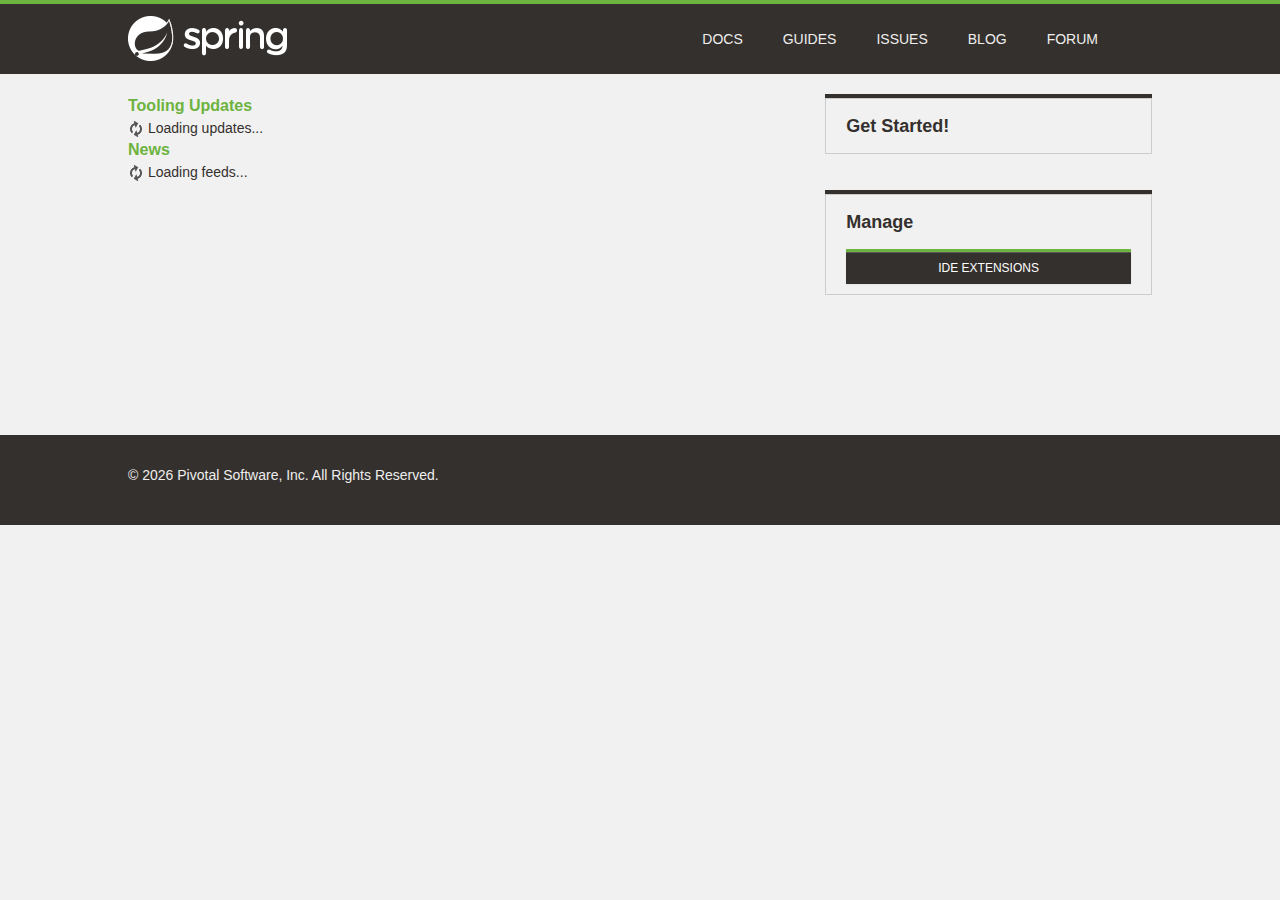
<file: .metadata/.plugins/org.springsource.ide.eclipse.commons.gettingstarted/dashboard/1515100277603/index.html>
<!DOCTYPE html>
<html>
<head>
<title>Spring</title>
<meta
	content="width=device-width, initial-scale=1.0, maximum-scale=1, minimum-scale=1, user-scalable=no"
	id="Viewport" name="viewport" />
<meta http-equiv="Content-Type" content="text/html; charset=UTF-8">
<link rel="stylesheet" type="text/css"
	href="common/bootstrap/css/bootstrap.css" />
<link rel="stylesheet" type="text/css"
	href="http://fontawesome.io/assets/font-awesome/css/font-awesome.css" />
<link rel="stylesheet" type="text/css" href="common/css/fontcustom.css" />
<link rel="stylesheet" type="text/css" href="common/css/icons.css" />
<link rel="stylesheet" type="text/css" href="common/css/buttons.css" />
<link rel="stylesheet" type="text/css" href="common/css/typography.css" />
<link rel="stylesheet" type="text/css" href="common/css/main.css" />
<link rel="stylesheet" type="text/css" href="common/css/application.css" />
<link rel="stylesheet" type="text/css"
	href="common/css/markdown-content.css" />
<link rel="stylesheet" type="text/css" href="common/css/docs.css" />
<link rel="stylesheet" type="text/css" href="common/css/homepage.css" />
<link rel="stylesheet" type="text/css" href="common/css/tools.css" />
<link rel="stylesheet" type="text/css" href="common/css/projects.css" />
<link rel="stylesheet" type="text/css" href="common/css/highlight.css" />
<link rel="stylesheet" type="text/css" href="common/css/responsive.css" />
<script type="text/javascript" src="common/js/jquery.js"></script>
<script type="text/javascript"
	src="common/bootstrap/js/bootstrap.min.js"></script>
<script type="text/javascript"
	src="common/bootstrap-datetimepicker/js/bootstrap-datetimepicker.min.js"></script>
<script type="text/javascript" src="common/js/filter.js"></script>
<script type="text/javascript" src="common/js/application.js"></script>
<script type="text/javascript" src="common/js/guide.js"></script>

<link rel="stylesheet" type="text/css" href="common/css/blog.css" />
<link rel="stylesheet" type="text/css" href="common/css/dashboard.css" />

</head>
<body>
	<script>
		//window.ide 'dummy'. Replaced/injected later by STS browser integration.
		//The dummy helps preview/test the page in an external browser.
		window.ide = {
			call: function () {
				return false;
			}
		}
		
		function addHtml(element, html) {
			if (html) {
				document.getElementById(element).innerHTML = html;
			}
		}

		function search(input) {
			if (input.value != "") {
				ide.call('openWebPage', 'https://spring.io/search?q=' + input.value)
				input.value = "";
			}
		}
	</script>
	<div class="viewport">
		<header class="navbar header--navbar">
			<div class="navbar-inner">
				<div class="container-fluid">
					<div class="spring-logo--container">
						<a class="spring-logo" href="#"><span></span></a>
					</div>
					<ul class="nav pull-right">
						<li class="navbar-link"><a
							onclick="return ide.call('openWebPage', 'https://spring.io/docs')">Docs</a></li>
						<li class="navbar-link"><a
							onclick="return ide.call('openWebPage', 'https://spring.io/guides')">Guides</a></li>
						<li class="navbar-link"><a
							onclick="return ide.call('openWebPage', 'https://github.com/spring-projects/spring-ide/issues')">Issues</a></li>
						<li class="navbar-link"><a
							onclick="return ide.call('openWebPage', 'https://spring.io/blog')">Blog</a></li>
						<li class="navbar-link"><a
							onclick="return ide.call('openWebPage', 'http://forum.springsource.org/forumdisplay.php?32-SpringSource-Tool-Suite')">Forum</a></li>
						<li class="navbar-link nav-search"><i
							class="fa fa-search navbar-search--icon js-search-input-open"></i>
							<div class="search-input-close js-search-input-close">x</div></li>
					</ul>
				</div>
			</div>
			<div class="search-dropdown--container js-search-dropdown">
				<div class="container-fluid">
					<div class="search-form--container">
						<form action="" class="form-inline form-search" method="get">
							<input class="search-query search-form--form js-search-input"
								name="q" onchange="search(this)"
								placeholder="Search for documentation, guides, and posts..."
								type="text" value="" />
							<button class="search-form--submit" type="submit">
								<i class="fa fa-search"></i>
							</button>
						</form>
					</div>
				</div>
			</div>
		</header>
		<div class="body--container container-fluid ">
			<div class="main-body--wrapper"
				style="padding-top: 20px; margin-top: 0px;">
				<!-- Override Spring IO Page Whitespace -->
				<div class="row-fluid blog--wrapper">
					<div class="span8">
						<h3 class="feed-header">Tooling Updates</h3>
						<div id="updates">
						  <img src="common/img/loading.gif"/> Loading updates...
						</div>
						<h3 class="feed-header">News</h3>
						<div id="feeds">
						  <img src="common/img/loading.gif"/> Loading feeds...
						</div>
					</div>

					<aside class="span4 content-right-pane--container" id="sidebar">
						<div class="right-pane-widget--container">
							<h2>Get Started!</h2>
							<div id="gettingStarted">
							</div>
							<div id="projectWizards">
							</div>
						</div>
						<div class="right-pane-widget--container">
							<h2>Manage</h2>
							<a class="ide_widget btn btn-black uppercase" href="#"
								onclick="return ide.call('openEditor', 'org.springsource.ide.eclipse.commons.gettingstarted.dashboard.ExtensionsEditor')">IDE Extensions</a>
						</div>
					</aside>
				</div>
			</div>
		</div>
		<footer class="footer">
			<div class="container-fluid">
				<div class="row-fluid">
					<div class="span8">
						&copy;
						<script type="text/javascript">
							var d = new Date();
							document.write(d.getFullYear());
						</script>
						Pivotal Software, Inc. All Rights Reserved.
					</div>
				</div>
			</div>
		</footer>
	</div>
</body>
</html>
</file>
<file: .metadata/.plugins/org.springsource.ide.eclipse.commons.gettingstarted/dashboard/1515100277603/common/css/fontcustom.css>
@font-face{font-family:"fontcustom";src:url("../font-custom/fontcustom.eot");src:url("../font-custom/fontcustom.eot?#iefix") format("embedded-opentype"),url("../font-custom/fontcustom.woff") format("woff"),url("../font-custom/fontcustom.ttf") format("truetype"),url("../font-custom/fontcustom.svg#fontcustom") format("svg");font-weight:normal;font-style:normal;}.icon-community-support,.icon-gs-guides-black,.icon-professional-support,.icon-spring-amqp,.icon-spring-android,.icon-spring-batch,.icon-spring-data,.icon-spring-framework,.icon-spring-hateos,.icon-spring-integration,.icon-spring-leaf,.icon-spring-logo,.icon-spring-mobile,.icon-spring-security,.icon-spring-social,.icon-spring-web-flow,.icon-spring-web-services,.icon-tutorials-black{font-family:"fontcustom"!important;font-style:normal;font-weight:normal;font-variant:normal;text-transform:none;line-height:1;-webkit-font-smoothing:antialiased;display:inline-block!important;text-decoration:inherit;}.icon-community-support:before{content:"\f100";}.icon-gs-guides-black:before{content:"\f101";}.icon-professional-support:before{content:"\f102";}.icon-spring-amqp:before{content:"\f103";}.icon-spring-android:before{content:"\f104";}.icon-spring-batch:before{content:"\f105";}.icon-spring-data:before{content:"\f106";}.icon-spring-framework:before{content:"\f107";}.icon-spring-hateos:before{content:"\f108";}.icon-spring-integration:before{content:"\f109";}.icon-spring-leaf:before{content:"\f10a";}.icon-spring-logo:before{content:"\f10b";}.icon-spring-mobile:before{content:"\f10c";}.icon-spring-security:before{content:"\f10d";}.icon-spring-social:before{content:"\f10e";}.icon-spring-web-flow:before{content:"\f10f";}.icon-spring-web-services:before{content:"\f110";}.icon-tutorials-black:before{content:"\f111";}
</file>
<file: .metadata/.plugins/org.springsource.ide.eclipse.commons.gettingstarted/dashboard/1515100277603/common/css/icons.css>
.icon{background-image:url("../img/iconsprite.png");display:inline-block!important;}.icon.icon-spring-logo-mobile{width:204px;height:60px;background-position:904px 302px;margin-top:-13px;transform:scale(0.5);-moz-transform:scale(0.5);-webkit-transform:scale(0.5);-o-transform:scale(0.5);-ms-transform:scale(0.5);}.icon.icon-spring-logo-big{width:154px;height:154px;background-position:154px 191px;}.icon.project--logo.logo-spring-framework{width:135px;height:133px;background-position:518px 837px;margin-top:2px;}.icon.project--logo.logo-spring-security{width:99px;height:137px;background-position:519px 677px;}.icon.project--logo.logo-spring-data{width:111px;height:111px;background-position:519px 512px;margin-top:13px;}.icon.project--logo.logo-spring-batch{width:104px;height:108px;background-position:360px 837px;margin-top:14px;}.icon.project--logo.logo-spring-integration{width:145px;height:104px;background-position:361px 677px;margin-top:16px;}.icon.project--logo.logo-spring-amqp{width:109px;height:98px;background-position:361px 513px;margin:19px;}.icon.project--logo.logo-spring-default{width:100px;height:100px;background-position:-805px 0;margin-top:18px;}.icon.project--logo.logo-spring-mobile{width:104px;height:137px;background-position:196px 677px;}.icon.project--logo.logo-spring-android{width:104px;height:126px;background-position:196px 513px;margin-top:10px;}.icon.project--logo.logo-spring-social{width:130px;height:100px;background-position:518px 357px;margin-top:18px;}.icon.project--logo.logo-spring-hateoas{width:126px;height:99px;background-position:518px 256px;margin-top:19px;}.icon.project--logo.logo-spring-webflow{width:99px;height:99px;background-position:619px 256px;margin-top:19px;}.icon.project--logo.logo-spring-web-services{width:100px;height:100px;background-position:532px 155px;margin-top:19px;}.icon.project--logo.logo-spring-xd{width:104px;height:113px;background-position:247px 837px;margin-top:11px;}.icon.project--logo.logo-spring-boot{width:102px;height:90px;background-position:143px 837px;margin-top:23px;}.icon.project--logo.logo-spring-ldap{width:93px;height:107px;background-position:247px 944px;margin-top:19px;}.icon.project--logo.logo-grails{width:107px;height:100px;background-position:361px 944px;margin-top:23px;}.icon.project--logo.logo-groovy{width:183px;height:92px;background-position:546px 940px;margin-top:23px;}.icon.icon-projects{width:28px;height:28px;background-position:-641px -481px;}.icon.icon-projects:hover{background-position:-641px -521px;}.icon.icon-forum{width:32px;height:32px;background-position:-409px -450px;}.icon.icon-forum:hover{background-position:-449px -450px;}.icon.icon-current-version{height:13px;width:42px;background-position:718px 317px;}.icon.icon-pre-release{height:13px;width:23px;background-position:657px 317px;}.icon.icon-ga-release{margin-left:0!important;height:13px;width:9px;background-position:626px 317px;background-color:#6db33f;padding:0 2px;border-radius:10px;}.icon.icon-snapshot-release{height:13px;width:46px;background-position:603px 317px;}.icon.logo-eclipse-text{width:159px;height:38px;background-position:603px 38px;}.icon.icon-social-twitter{width:36px;height:36px;background-position:-1px -143px;}.icon.icon-social-twitter:hover{background-position:-84px -143px;}.icon.icon-build-anything{width:107px;background-position:107px 279px;height:88px;}.icon.icon-run-anywhere{background-position:120px 344px;width:120px;height:65px;margin-top:11px;}.icon.icon-rest-assured{background-position:253px 86px;width:86px;height:86px;margin-top:1px;}.icon.icon-community-support{width:97px;height:97px;background-position:257px 185px;font-size:0;}.icon.icon-professional-support{width:126px;height:97px;background-position:272px 282px;font-size:0;}.icon.icon-gs-guides{width:73px;height:101px;background-position:356px 101px;}.icon.icon-tutorial{width:73px;height:101px;background-position:430px 101px;}.icon.blog-icon{width:20px;height:20px;vertical-align:middle;}.icon.blog-icon.calendar{background-position:20px 594px;}.icon.blog-icon.all-posts{background-position:20px 561px;}.icon.blog-icon.broadcasts{background-position:20px 519px;}.icon.blog-icon.engineering{background-position:20px 477px;}.icon.blog-icon.releases{background-position:20px 433px;}.icon.blog-icon.news-and-events{background-position:20px 387px;}.icon.about-icon.team{width:183px;height:127px;background-position:902px 202px;}.icon.about-icon.jobs{width:112px;height:85px;background-position:387px 415px;margin:21px 0;}.icon.about-icon.pivotal{width:93px;height:114px;background-position:387px 329px;margin:6px 0 7px;}i.icon{background-image:none;}
</file>
<file: .metadata/.plugins/org.springsource.ide.eclipse.commons.gettingstarted/dashboard/1515100277603/common/css/buttons.css>
.btn.btn-black{background-color:#34302d;background-image:none;border-radius:0;color:#f1f1f1;font-size:14px;line-height:14px;font-family:"Montserrat",sans-serif;border:2px solid #6db33f;padding:21px 60px;text-shadow:none;transition:border 0.15s;-webkit-transition:border 0.15s;-moz-transition:border 0.15s;-o-transition:border 0.15s;-ms-transition:border 0.15s;}.btn.btn-black.compact{padding:6px 12px;font-size:12px;}.btn.btn-black.sub-text{padding:12px 0;}.btn.btn-black.sub-text p{margin-top:6px;color:#eeeeee;font-size:14px;line-height:14px;font-family:"Montserrat",sans-serif;text-transform:none;}.btn.btn-black.on-black:hover{border-color:#6db33f;box-shadow:0 1px 3px #0b0a0a;}.btn.btn-black.on-black:active{box-shadow:0 1px 3px #0b0a0a,inset 0 3px 6px #0b0a0a;border-color:#6db33f;}.btn.btn-black.with-icon [class^="icon-"]{margin-right:21px;font-size:20px;vertical-align:top;line-height:10px;}.btn.btn-black:hover{border-color:#34302d;box-shadow:none;text-decoration:none;}.btn.btn-black:active{box-shadow:inset 0 3px 6px #0b0a0a;border-color:#34302d;}.btn.uppercase{text-transform:uppercase;}
</file>
<file: .metadata/.plugins/org.springsource.ide.eclipse.commons.gettingstarted/dashboard/1515100277603/common/css/typography.css>
body, h1, h2, h3, p, input {
	margin: 0;
	font-weight: 400;
	font-family: "Montserrat", sans-serif;
	color: #34302d;
}

h1 {
	font-size: 24px;
	line-height: 30px;
	font-family: "Montserrat", sans-serif;
}

h2 {
	font-size: 18px;
	font-weight: 700;
	line-height: 24px;
	margin-bottom: 10px;
	font-family: "Montserrat", sans-serif;
}

h3 {
	font-size: 16px;
	line-height: 24px;
	margin-bottom: 10px;
	font-weight: 700;
}

p {
	font-size: 15px;
	line-height: 24px;
}

p a {
	color: #5fa134;
}

p a:hover {
	color: #5fa134;
}

code {
	font-size: 14px;
}
</file>
<file: .metadata/.plugins/org.springsource.ide.eclipse.commons.gettingstarted/dashboard/1515100277603/common/css/main.css>
body{background-color:#f1f1f1;}#scrim{display:none;}#scrim.js-show{display:block;position:absolute;top:0;bottom:0;left:0;right:0;z-index:700;}.container-fluid{max-width:1024px;margin:0 auto;}.title-divider{width:75%;height:5px;background-color:#8CC63F;margin:21px 0;}.title-divider.full-width{width:100%;}.spaced--container{margin:60px 0;}.code-snippet{border-radius:2px;border:1px solid #cccccc;background-color:#F9F9F9;padding:12px 18px;margin:15px 0;font-size:13px;line-height:13px;}.header--navbar{margin:0;}.header--navbar .navbar-inner{position:absolute;z-index:999;background-image:none;filter:none;background-color:#34302d;border:none;border-top:4px solid #6db33f;box-shadow:none;position:relative;border-radius:0;padding:0;}.header--navbar .navbar-inner .spring-logo--container{display:inline-block;}.header--navbar .navbar-inner .spring-logo--container .spring-logo{margin:12px 0 6px;width:160px;height:46px;display:inline-block;text-decoration:none;}.header--navbar .navbar-inner .navbar-link.active a{background-color:#6db33f;box-shadow:none;}.header--navbar .navbar-inner .navbar-link a{color:#eeeeee;font-family:"Montserrat",sans-serif;text-transform:uppercase;text-shadow:none;font-size:14px;line-height:14px;padding:28px 20px;transition:all 0.15s;-webkit-transition:all 0.15s;-moz-transition:all 0.15s;-o-transition:all 0.15s;-ms-transition:all 0.15s;}.header--navbar .navbar-inner .navbar-link:hover a{color:#eeeeee;background-color:#6db33f;}.header--navbar .navbar-inner .navbar-link.nav-search{padding:20px 0 23px;}.header--navbar .navbar-inner .navbar-link.nav-search .navbar-search--icon{color:#eeeeee;font-size:24px;padding:3px 16px 3px 18px;cursor:pointer;}.header--navbar .navbar-inner .navbar-link.nav-search:hover .navbar-search--icon{text-shadow:0 0 10px #6db33f;}.header--navbar .navbar-inner .navbar-link.nav-search .search-input-close{display:none;}.header--navbar .navbar-inner .navbar-link.nav-search.js-highlight{background-color:#6db33f;}.header--navbar .navbar-inner .navbar-link.nav-search.js-highlight .navbar-search--icon{display:none;}.header--navbar .navbar-inner .navbar-link.nav-search.js-highlight .search-input-close{display:inline-block;color:#eeeeee;padding:4px 24px 3px;cursor:pointer;}.header--navbar .search-dropdown--container{position:absolute;z-index:998;margin-top:-90px;background-color:white;width:100%;border-bottom:1px solid #dddddd;transition:margin 0.25s;-webkit-transition:margin 0.25s;-moz-transition:margin 0.25s;-o-transition:margin 0.25s;-ms-transition:margin 0.25s;}.header--navbar .search-dropdown--container.no-animation{transition:none;-webkit-transition:none;-moz-transition:none;-o-transition:none;-ms-transition:none;}.header--navbar .search-dropdown--container .form-search{margin:0;}.header--navbar .search-dropdown--container .form-search .search-form--form{background:rgba(0,0,0,0);border:none;box-shadow:none;color:#34302D;font-size:21px;line-height:29px;height:30px;padding:25px 0;width:93%;}.header--navbar .search-dropdown--container .form-search .search-form--form::-webkit-input-placeholder{font-style:italic;}.header--navbar .search-dropdown--container .form-search .search-form--form:-moz-placeholder{font-style:italic;}.header--navbar .search-dropdown--container .form-search .search-form--form::-moz-placeholder{font-style:italic;}.header--navbar .search-dropdown--container .form-search .search-form--form:-ms-input-placeholder{font-style:italic;}.header--navbar .search-dropdown--container .form-search .search-form--submit{background-color:transparent;border:none;float:right;padding:28px 16px 24px 0;}.header--navbar .search-dropdown--container .form-search .icon-search{font-size:22px;color:#34302d;}.header--navbar .search-dropdown--container.js-show{margin-top:0;}a.spring-logo{background:url("../img/spring-logo.png") -1px -1px no-repeat;}a.spring-logo span{display:block;width:160px;height:46px;background:url("../img/spring-logo.png") -1px -48px no-repeat;opacity:0;-moz-transition:opacity 0.12s ease-in-out;-webkit-transition:opacity 0.12s ease-in-out;-o-transition:opacity 0.12s ease-in-out;}a:hover.spring-logo span{opacity:1;}.right-pane-widget--container{border:1px solid #cccccc;box-shadow:0 -4px 0 #34302d;margin:4px 0 40px 0;}.right-pane-widget--container li{display:block;padding:12px 6.2%;line-height:14px;border-top:1px solid white;}.right-pane-widget--container li [class^=icon-]{font-size:16px;}.right-pane-widget--container li a{font-size:14px;line-height:14px;color:#5fa134;}.right-pane-widget--container li:first-child{border-bottom:none;}.right-pane-widget--container.secondary-nav li a{text-transform:uppercase;color:#888;font-family:"Montserrat",sans-serif;font-weight:400;text-decoration:none;}.right-pane-widget--container.secondary-nav li a:hover{color:#5fa134;}.right-pane-widget--container.secondary-nav li.active a{font-weight:bold;color:#34302d;}.right-pane-widget--container.with-icon li{padding:12px 6.2% 12px 3%;}.right-pane-widget--container.with-icon li a{margin-left:2%;}.right-pane-widget--container.no-top-border{box-shadow:none;}.header--content{background-color:#dedede;padding:60px 0;}.header--content .header--content-subtitle--link{color:#8cc63f;}.header--content .header--content-subtitle--link:hover{text-decoration:none;color:#4e681e;}.main-body--wrapper{margin-top:100px;margin-bottom:100px;}.row--container{margin-bottom:60px;}.body--container--row{margin-bottom:30px;}.clear{clear:both;}.body--container--link{color:#44474c;}.body--container--link:hover{color:#638e2a;text-decoration:none;}.body--container--link.bold{font-weight:bold;}.list-link--container{margin:0;}.list-link--container .list-link{display:block;}.list-link--container .list-link a,.list-link--container .list-link div{color:#333;cursor:pointer;}.list-link--container .list-link a:hover,.list-link--container .list-link div:hover{color:#8cc63f;text-decoration:none;}.popover{border-radius:1px;padding:0;}.popover.right{margin-top:46px;}.popover.right .arrow{top:14px;border-right-color:#8cc63f;left:-8px;}.popover.right .arrow:after{border-right-color:#8cc63f;}.popover.bottom{margin-top:5px;}.popover.bottom .arrow{border-bottom-color:#8cc63f;top:-9px;left:15%;}.popover.bottom .arrow:after{border-bottom-color:#8cc63f;}.popover .popover-title{border-radius:1px 1px 0 0;background-color:#8cc63f;color:white;}.popover .popover-content{border-radius:0 0 1px 1px;}input.floating-input{background-color:transparent;border:none;border-bottom:1px solid #dedede;box-shadow:none;border-radius:0;padding:0 0 0 0;}input.floating-input:focus{border:none;border-bottom:1px solid #dedede;box-shadow:none;background:#ecebeb;}.floating-input--icon{font-size:16px;color:#c5c5c5;}.bottom-slide--container{height:190px;overflow:hidden;border-radius:3px;background-color:#cccccc;border:1px solid #c5c5c5;box-shadow:1px 2px 3px rgba(204,204,204,0.5);}.bottom-slide--container .bottom-slider--image{background-image:url("http://imgs.mi9.com/uploads/landscape/2101/beautiful-leaf-wallpapers_1280x960_28083.jpg");background-size:cover;height:137px;transition:all 0.33s;-wekit-transition:all 0.33s;-moz-transition:all 0.33s;-o-transition:all 0.33s;-ms-transition:all 0.33s;}.bottom-slide--container .bottom-slider{background-color:#ecebeb;padding:15px 10px;border-top:1px solid #9e9e9e;transition:all 0.33s;-wekit-transition:all 0.33s;-moz-transition:all 0.33s;-o-transition:all 0.33s;-ms-transition:all 0.33s;}.bottom-slide--container .bottom-slider .bottom-slider--title{display:inline-block;max-width:360px;line-height:14px;}.bottom-slide--container .bottom-slider .bottom-slider--icon{color:#333;font-size:27px;line-height:22px;font-size:27px;}.bottom-slide--container .bottom-slider .bottom-slider--more-info{opacity:0;}.bottom-slide--container:hover .bottom-slider--image{transform:translateY(-26px);-webkit-transform:translateY(-26px);-moz-transform:translateY(-26px);-o-transform:translateY(-26px);-ms-transform:translateY(-26px);}.bottom-slide--container:hover .bottom-slider{transform:translateY(-53px);-webkit-transform:translateY(-53px);-moz-transform:translateY(-53px);-o-transform:translateY(-53px);-ms-transform:translateY(-53px);}.bottom-slide--container:hover .bottom-slider--more-info{opacity:1;}.dashboard--posts td{min-width:130px;}.dashboard--posts td .actions{min-width:200px;}.dashboard--posts td .actions form{display:inline;}.blog-post--form input,.blog-post--form textarea{width:90%;}.blog-post--form textarea{min-height:300px;}.blog-post-form--right-pane .control-group.inline label{display:inline-block;}.blog-post-form--right-pane .control-group.inline .controls{display:inline-block;vertical-align:middle;margin-bottom:5px;margin-left:10px;}.gh-project-url--container{background-color:#FFF;border:1px solid #cccccc;height:20px;padding:4px 6px;border-radius:4px;margin:12px 0;}.gh-project-url--container input{width:87%;background-color:transparent;border:none;box-shadow:none;}.gh-project-url--container input:focus{outline:none;}.gh-project-url--container .icon--pull-right{float:right;margin-top:2px;cursor:pointer;}.btn--full-width{display:block;}.content--title{display:inline-block;border-top:3px solid #6db33f;font-size:12px;line-height:12px;text-transform:uppercase;padding-top:8px;position:absolute;margin-top:-30px;font-family:"Montserrat",sans-serif;}.content--title a{color:#34302d;}.content--title a:hover{color:#5fa134;}.content--title.search-title{position:relative;}.content--title.blog-category{display:none;}.content--title.blog-category.active{display:block;}.index-page--title{line-height:24px;}.index-page--title.top-margin{margin-top:60px;}.index-page--subtitle{font-size:16px;line-height:24px;margin:30px 0 60px;}.index-page--subtitle a{color:#5fa134;}.index-page--subtitle.jobs-subtitle{margin-bottom:60px;padding-bottom:60px;border-bottom:1px solid #cccccc;}.index-page--subtitle.with-subtext{margin-bottom:-30px;}.index-page--subtitle.with-subtext .subtext{display:inline-block;font-size:14px;margin:21px 0 0;color:rgba(52,48,45,0.9);}.footer{background-color:#34302d;color:#eeeeee;padding:30px 0;}.footer a{color:#6db33f;}.footer .nav{margin-bottom:12px;}.footer .nav li a{color:#eeeeee;text-shadow:none;text-transform:uppercase;font-size:12px;line-height:12px;padding:0 17px;}.footer .nav li a:hover{color:#6db33f;}.footer .nav li:first-child a{padding-left:0;}.footer .footer-newsletter--wrapper{width:auto;margin:0;}.footer .footer-newsletter--container form{margin:0;}.footer .footer-newsletter--container label{text-transform:uppercase;margin-bottom:15px;line-height:12px;font-weight:bold;font-size:12px;}.footer .footer-newsletter--container .footer-subscribe--input--container{background-color:white;border:1px solid #f1f1f1;}.footer .footer-newsletter--container .footer-subscribe--input--container .footer-subscribe--input{background:transparent;border:none;box-shadow:none;font-size:12px;padding-left:10px;}.footer .footer-newsletter--container .footer-subscribe--input--container .footer-subscribe--input:focus{outline:none;}.footer .footer-newsletter--container .footer-subscribe--input--container .footer-subscibe--btn{text-transform:uppercase;background-color:#6db33f;background-image:none;border-radius:0;border:none;box-shadow:none;color:#eeeeee;text-shadow:none;font-size:12px;padding:9px 16px;}.item-dropdown-widget{text-align:left;z-index:800;position:relative;}.item-dropdown-widget .item-dropdown--link{cursor:pointer;}.item-dropdown-widget .item-dropdown--link .item-dropdown--title{padding:14px 0 14px 20px;font-size:14px;line-height:14px;}.item-dropdown-widget .item-dropdown--link .item-dropdown--icon{color:#cbcaca;padding:14px;margin:0;}.item-dropdown-widget .item-dropdown--link:hover .item-dropdown--title,.item-dropdown-widget .item-dropdown--link:hover .item-dropdown--icon{color:#5fa134;}.item-dropdown-widget .item--dropdown{display:none;}.item-dropdown-widget.js-open{z-index:801;}.item-dropdown-widget.js-open .item-dropdown--title{color:#f1f1f1;background-color:#6db33f;position:relative;z-index:802;}.item-dropdown-widget.js-open .item-dropdown--icon{color:#dddddd;background-color:#34302d;position:relative;z-index:803;}.item-dropdown-widget.js-open .item--dropdown{display:block;}.item-dropdown-widget.js-open .item-dropdown--link:hover .item-dropdown--title{color:#f1f1f1;}.item-dropdown-widget.js-open .item-dropdown--link:hover .item-dropdown--icon{color:#ddd;}.item--dropdown{position:absolute;background-color:#34302d;padding:20px;width:255px;z-index:999;border:1px solid #eeeeee;border-top:none;margin-left:-1px;}.item--dropdown .item--header{padding-bottom:20px;border-bottom:1px solid #cccbca;}.item--dropdown .item--header .item--header-link{color:#6db33f;}.item--dropdown .item--header .item--header-link [class^=icon-]{color:#93918f;font-size:20px;vertical-align:middle;padding-right:10px;}.item--dropdown .item--header .item--header-link:hover{text-decoration:none;color:#7ac04c;}.item--dropdown .item--header .item--header-link:hover [class^=icon-]{color:#f1f1f1;}.item--dropdown .item--header .item--header-link.disabled{opacity:0.5;cursor:not-allowed;}.item--dropdown .item--header .item--header-link.disabled:hover{color:#6db33f;}.item--dropdown .item--header .item--header-link.disabled:hover [class^=icon-]{color:#93918f;}.item--dropdown .item--left-column,.item--dropdown .item--right-column{width:45%;display:inline-block;vertical-align:top;}.item--dropdown .item--half-column{display:inline-block;vertical-align:top;width:50%;}.item--dropdown .item--half-column:first-child .item--body-title,.item--dropdown .item--half-column:first-child .item--body--version{padding-right:15px;}.item--dropdown .item--half-column:nth-child(2) .item--body-title,.item--dropdown .item--half-column:nth-child(2) .item--body--version{padding-left:15px;}.item--dropdown .item--half-column:nth-child(3){margin-top:20px;}.item--dropdown .item--body-title{padding:30px 0 15px 0;color:#f1f1f1;border-bottom:1px solid #4a4440;font-size:12px;line-height:12px;text-transform:uppercase;}.item--dropdown .item--body .item--body--version{border-bottom:1px solid #4a4540;padding:7px 0;}.item--dropdown .item--body .item--body--version p{color:#f1f1f1;font-size:14px;line-height:19px;}.item--dropdown .item--body .item--body--version .docs-link{display:inline-block;color:#6db33f;}.item--dropdown .item--body .item--body--version .docs-link:hover{color:#7ac04c;}.item--dropdown .item--body .item--body--version .docs-link.reference-link{border-right:1px solid #4a4540;padding-right:10px;margin-right:5px;}.item--dropdown.no-item--header .item--body-title{padding-top:0;border-bottom:1px solid #cccbca;}.item--dropdown.no-item--header .tool-download-link .file-type{color:#5fa134;line-height:14px;font-size:14px;display:inline-block;}.item--dropdown.no-item--header .tool-download-link .file-size{color:#6c635d;font-size:10px;line-height:23px;float:right;}.item-slider-widget{display:inline-block;margin-left:9px;}.item-slider-widget .item--slider{height:32px;position:absolute;width:62px;border-radius:2px;margin-top:-4px;z-index:800;background:#68605a;background:-moz-linear-gradient(top,#68605a 0%,#34302d 100%,#020202 100%);background:-webkit-gradient(linear,left top,left bottom,color-stop(0%,#68605a),color-stop(100%,#34302d),color-stop(100%,#020202));background:-webkit-linear-gradient(top,#68605a 0%,#34302d 100%,#020202 100%);background:-o-linear-gradient(top,#68605a 0%,#34302d 100%,#020202 100%);background:-ms-linear-gradient(top,#68605a 0%,#34302d 100%,#020202 100%);background:linear-gradient(to bottom,#68605a 0%,#34302d 100%,#020202 100%);filter:progid:DXImageTransform.Microsoft.gradient(startColorstr='#68605a',endColorstr='#020202',GradientType=0);cursor:pointer;transition:all 0.25s;-webkit-transition:all 0.25s;-moz-webkit-transition:all 0.25s;-ms--webkit-transition:all 0.25s;-o-webkit-transition:all 0.25s;}.item-slider-widget .item-slider--container{background-color:white;border:1px solid #999999;padding:0 3px;}.item-slider-widget .item-slider--container .item{display:inline-block;color:#c3c3c3;font-family:"Montserrat",sans-serif;font-size:12px;line-height:12px;text-transform:uppercase;padding:7px 6px 5px;cursor:pointer;transition:color 0.25s;-webkit-transition:color 0.25s;-moz-webkit-transition:color 0.25s;-ms--webkit-transition:color 0.25s;-o-webkit-transition:color 0.25s;}.item-slider-widget .item-slider--container .item:hover{color:black;}.item-slider-widget .item-slider--container .item.js-active{z-index:801;position:relative;color:#f1f1f1;}.content-container--wrapper{border:1px solid #34302d;margin-top:-1px;}.content-container--wrapper:first-child{margin:0;}.content-container--wrapper .content-container--title{font-size:14px;line-height:14px;text-transform:uppercase;background-color:#34302D;color:#FFF;padding:18px 0;width:327px;text-align:center;margin:0;}.content-container--wrapper .content-container--header{background-color:#34302D;}.content-container--wrapper .content-container--header .content-container--filter{border-radius:0;box-shadow:none;margin:9px 20px;font-size:18px;line-height:22px;padding:8px;width:291px;}.content-container--wrapper .content-container--header .content-container--filter::-webkit-input-placeholder{color:#999;}.content-container--wrapper .content-container--header .content-container--filter:-moz-placeholder{color:#999;}.content-container--wrapper .content-container--header .content-container--filter::-moz-placeholder{color:#999;}.content-container--wrapper .content-container--header .content-container--filter:-ms-input-placeholder{color:#999;}.content-container--wrapper .content-container--header .header-title{color:#eeeeee;display:inline-block;margin:10px;}.content-container--wrapper .content-container--header .btn{margin:6px;}.content-container--wrapper .content-container--body{padding:20px;border-top:1px solid white;}.content-container--wrapper .content-container--body:first-child{border-top:none;}.content-container--wrapper .content-container--body .content-section-title--container{margin:20px 0 40px;}.content-container--wrapper .content-container--body .icon-gs-guides,.content-container--wrapper .content-container--body .icon-tutorial{margin-right:20px;}.content-container--wrapper .content-container--body .content-section-title{font-family:"Montserrat",sans-serif;font-size:16px;line-height:16px;margin-bottom:20px;padding-top:10px;font-weight:400;}.content-container--wrapper .content-container--body .content-section-sub-title{padding-right:50px;}.content-container--wrapper .content-items--container{padding:20px;}.billboard--wrapper .billboard--container{padding:80px 0;}.billboard--wrapper .billboard--container .billboard--title,.billboard--wrapper .billboard--container .billboard--sub-title{background:rgba(52,48,45,0.8);color:#eeeeee;display:inline-block;}.billboard--wrapper .billboard--container .billboard--title{font-size:48px;line-height:68px;font-family:"Montserrat",sans-serif;padding:0 15px;letter-spacing:-2px;}.billboard--wrapper .billboard--container .billboard--sub-title--container .billboard--sub-title{font-size:18px;line-height:18px;padding:2px 19px 12px;}.billboard--wrapper .billboard--container .billboard--sub-title--container .billboard--sub-title:first-child{padding-top:12px;}.billboard--wrapper .billboard--container.center-text{position:absolute;z-index:600;width:100%;margin:0 auto;margin-top:80px;text-align:center;}.billboard--wrapper .billboard-bg{height:425px;border-bottom:1px solid #34302d;background-repeat:no-repeat;background-size:cover;}.billboard--wrapper .billboard-bg.about-us--bg{background-image:url("../img/about-us-bg.png");}.billboard--wrapper .billboard-bg.jobs--bg{background-image:url("../img/jobs-bg.png");}.billboard-body--wrapper{padding:0 0 100px;}.admin-profile--form .admin-profile--field{padding:7px 0;}.admin-profile--form .admin-profile--field label{display:inline-block;width:250px;font-family:"Montserrat",sans-serif;vertical-align:middle;}.admin-profile--form .admin-profile--field input,.admin-profile--form .admin-profile--field textarea{width:30%;margin:0;}.admin-profile--form .admin-profile--field .push-right{margin-left:254px;}.admin-profile--form .admin-profile--field .image-note{display:inline-block;width:10%;vertical-align:bottom;margin-left:1%;font-size:.9em;line-height:1.2em;}.admin-profile--form .admin-profile--field .note{display:inline-block;vertical-align:middle;color:#666;margin-left:15px;font-size:12px;}.admin-profile--form .admin-profile--field.bio label{vertical-align:top;}.admin-profile--form .admin-profile--field.bio textarea{height:150px;}.admin-profile--form .admin-profile--field.submit-form{margin-top:30px;}.placeholder-img{background-color:#D5D5D5;border:3px solid white;padding:77px 0;margin-bottom:30px;text-align:center;color:#999;text-shadow:0 1px 2px white;font-size:18px;font-weight:bold;font-family:"Montserrat",sans-serif;}form.lpeRegForm{border:1px solid #f1f1f1;background-color:white;}form.lpeRegForm li{padding:0;list-style-type:none;}form.lpeRegForm ul input[type='text']{background:transparent;border:none;box-shadow:none;font-size:12px;padding:12px 0 15px 10px;font-family:"Varela Round",sans-serif;color:#666;font-weight:400;}#mktFrmButtons{margin:-78px -3px 0 222px;}#mktFrmSubmit{text-transform:uppercase;background-color:#6db33f;background-image:none;border-radius:0;border:none;box-shadow:none;color:#eeeeee;text-shadow:none;font-size:12px;padding:9px 16px!important;height:40px;cursor:pointer;}form.lpeRegForm label{display:none;}.lpeCElement{left:0!important;top:0!important;}form.lpeRegForm ul{font-size:12px;color:black;font-family:Arial,Helvetica,sans-serif;}form.lpeRegForm ul input,form.lpeRegForm ul input[type='text'],form.lpeRegForm ul textarea,form.lpeRegForm ul select{font-size:12px;color:black;font-family:Arial,Helvetica,sans-serif;}form.lpeRegForm li{margin-bottom:10px;}form.lpeRegForm .mktInput{padding-left:0px;}.about-feature--container{background-color:#34302d;text-align:center;padding:40px 20px;height:409px;transition:border,box-shadow 0.2s;-webkit-transition:border,box-shadow 0.2s;-moz-transition:border,box-shadow 0.2s;-ms-transition:border,box-shadow 0.2s;-o-transition:border,box-shadow 0.2s;border:1px solid transparent;}.about-feature--container .icon--container{height:200px;display:inline-block;}.about-feature--container .icon--container .icon{vertical-align:middle;position:relative;top:50%;}.about-feature--container .icon--container .icon.icon-spring-logo-big{margin-top:-77px;}.about-feature--container .icon--container .icon.icon-spring-logo{margin-top:-20px;}.about-feature--container .title,.about-feature--container .text,.about-feature--container .link{color:#f1f1f1;}.about-feature--container .title{font-size:18px;font-family:"Montserrat",sans-serif;line-height:24px;margin:30px 0 20px;text-transform:uppercase;}.about-feature--container .text{font-size:14px;line-height:20px;margin-bottom:20px;}.about-feature--container .link{font-family:"Montserrat",sans-serif;text-transform:uppercase;font-size:14px;line-height:20px;}.about-feature--container:hover{text-decoration:none;box-shadow:0 0 9px #6db33f;border-color:#6db33f;}.about-feature--container:active{box-shadow:inset 0 6px 10px #191715;}.about-feature--container.no-link{box-shadow:none;border:none;}.job-category--container{padding-right:95px;}.job-category--container .job-category--title{font-family:"Montserrat",sans-serif;text-transform:uppercase;font-size:16px;line-height:20px;margin-bottom:10px;}.job-category--container .job--container{margin-bottom:20px;}.job-category--container .job--container .title{color:#5fa134;font-size:16px;line-height:20px;}.job-post--container{padding-bottom:60px;margin-bottom:55px;border-bottom:1px solid white;}.job-post--container a{color:#5fa134;}.job-post--container .job-post--title{margin-bottom:5px;}.job-post--container .job-post--location{font-size:16px;line-height:20px;margin-bottom:20px;}.job-post--container .job-post--details p{font-size:14px;line-height:20px;margin-bottom:20px;}.job-post--container .job-post--details ul{margin-bottom:30px;}.job-post--container .job-post--details ul li{line-height:22px;margin-bottom:5px;}.job-post--container .apply-now-link{text-decoration:uppercase;}.job-post--container:last-child{padding-bottom:0;margin-bottom:0;border-bottom:none;}.admin--wrapper{text-align:center;}.admin--wrapper .alert,.admin--wrapper .admin-login--container{text-align:left;}.admin--wrapper .admin-login--container{background-color:white;padding:50px;display:inline-block;border-bottom:1px solid #cccccc;box-shadow:0 0 3px #cccccc;margin-top:100px;}.admin--wrapper .admin-login--container .admin-login--title{font-size:24px;line-height:24px;margin-bottom:40px;}.admin--wrapper .admin-login--container form{margin:0;text-align:center;}.admin--wrapper .admin-login--container form button{font-size:20px;font-family:"Varela Round",sans-serif;}.admin--wrapper .admin-login--container form button i{font-size:30px;float:left;margin:-10px 15px -10px 0;}.admin-index--title{margin-bottom:30px;}.admin-index--title.back-btn{margin-top:-60px;}.admin-index--link{background-color:white;padding:50px 0;display:inline-block;border-bottom:1px solid #cccccc;box-shadow:0 0 3px #cccccc;text-align:center;width:95%;transition:all 0.25s;-webkit-transition:all 0.25s;-moz-transition:all 0.25s;-o-transition:all 0.25s;-ms-transition:all 0.25s;}.admin-index--link .icon--container{width:190px;height:190px;border-radius:190px;background-color:#34302d;display:inline-block;text-align:center;margin-bottom:30px;}.admin-index--link .icon--container .icon{margin:22px 6px;}.admin-index--link .icon--container i{color:#FFF;font-size:150px;margin-top:11px;display:inline-block;}.admin-index--link p{font-size:20px;}.admin-index--link:hover{box-shadow:0 0 3px #6db33f;text-decoration:none;}.admin-index--link:active{box-shadow:none;}.white-btn--container{background-color:white;padding:50px 0;display:inline-block;border-bottom:1px solid #cccccc;box-shadow:0 0 3px #cccccc;text-align:center;width:95%;transition:all 0.25s;-webkit-transition:all 0.25s;-moz-transition:all 0.25s;-o-transition:all 0.25s;-ms-transition:all 0.25s;}.white-btn--container .icon--container{width:190px;height:190px;border-radius:190px;background-color:#34302d;display:inline-block;text-align:center;margin-bottom:30px;}.white-btn--container .icon--container .icon{margin:22px 6px;}.white-btn--container .icon--container i{color:#FFF;font-size:150px;margin-top:11px;display:inline-block;}.white-btn--container .icon--container.white-bg{background-color:white;}.white-btn--container p{font-size:20px;}.white-btn--container:hover{box-shadow:0 0 3px #6db33f;text-decoration:none;}.white-btn--container:active{box-shadow:none;}.pagination{margin:-1px 0 0 0;}.pagination div,.pagination a{display:inline-block;color:#888;text-decoration:none;vertical-align:middle;font-size:16px;}.pagination div.next,.pagination div.previous,.pagination a.next,.pagination a.previous{padding:10px;font-size:14px;line-height:14px;}.pagination div div,.pagination div a,.pagination a div,.pagination a a{padding:10px;color:#888;}.pagination div div.active,.pagination div a.active,.pagination a div.active,.pagination a a.active{color:#34302d;border-top:2px solid #34302d;padding-top:8px;}.pagination div:hover,.pagination a:hover{color:#34302d;}.usage-lists{margin:0;list-style:none;}.usage-lists li{margin-bottom:5px;}.usage-lists [class^="icon-"]{margin-right:10px;}.usage-lists.okay [class^="icon-"]{color:#6db33f;}.usage-lists.not-okay [class^="icon-"]{color:#BA4160;}.min-height{min-height:900px;}.platform-index--header{padding:100px 0;position:relative;}.platform-index--header:after{content:"";opacity:0.1;background:url("../img/platform-bg.png") 100% 50% no-repeat;position:absolute;top:0;left:0;right:0;bottom:0;background-size:55%;z-index:-1;}.platform-index--header .index-page--subtitle{margin-bottom:0;padding-right:20px;}.platform-index--header .platform-watermark--large{background:url("../img/spring-platform-watermark-large.png") 50% no-repeat;width:100%;height:156px;background-size:100%;}.platform-stack--wrapper{background:url("../img/platform-diagram-noise.png") #34302d;box-shadow:inset 0 15px 30px #191715,inset 0 -15px 30px #191715;text-align:center;padding:60px 0;}.platform-project{display:inline-block;clear:both;}.platform-project .project--container{float:left;padding:20px 10px;height:300px;box-sizing:border-box;width:24.153%;margin:40px 1% 40px 0;}@-moz-document url-prefix() {
  .platform-project .project--container {
    width: 22%;
  }
}
.platform-project .project--container:last-child {
  margin-right: 0;
}
.platform-project .project-icon {
  font-size: 98px;
  margin-bottom: 20px;
}
.platform-project .project--title {
  margin-bottom: 10px;
  text-transform: none;
}
.platform-project .description {
  width: 48.306%;
  float: left;
  margin-top: 20px;
  margin-right: 1%;
  padding-right: 1%;
}

.error-page {
  text-align: center;
}
.error-page img {
  display: inline-block;
}
.error-page .error-title {
  font-size: 24px;
  line-height: 24px;
  margin: 30px 0 0;
}
.error-page .big-search--container {
  display: inline-block;
  width: 64%;
  background-color: white;
  text-align: left;
  margin: 50px 0 40px;
  padding: 0 40px;
  position: relative;
}
.error-page .big-search--container input {
  background-color: transparent;
  border: none;
  box-shadow: none;
  font-size: 24px;
  line-height: 30px;
  padding: 26px 0;
  width: 95%;
  display: inline-block;
}
.error-page .big-search--container button {
  position: absolute;
  right: 0;
  top: 0;
  background-color: transparent;
  border: none;
  padding: 25px 28px;
  font-size: 20px;
  color: #666;
}
.error-page .error-bottom-link {
  font-size: 14px;
  color: #5fa134;
  text-decoration: none;
}
.error-page .error-bottom-link .social-icon.twitter {
  background-image: url("../img/iconsprite.png");
  background-repeat: no-repeat;
  display: inline-block;
  width: 36px;
  height: 36px;
  background-position: -1px -143px;
  vertical-align: middle;
  margin-right: 15px;
}
.error-page .error-bottom-link:hover {
  color: #6ab43a;
}
.error-page .error-bottom-link:hover .twitter {
  background-position: -84px -143px;
}
</file>
<file: .metadata/.plugins/org.springsource.ide.eclipse.commons.gettingstarted/dashboard/1515100277603/common/css/application.css>
#authentication{line-height:20px;padding:10px 0;}ul.download-links{list-style-type:none;margin-left:0;}
</file>
<file: .metadata/.plugins/org.springsource.ide.eclipse.commons.gettingstarted/dashboard/1515100277603/common/css/markdown-content.css>
a[name="gs"],a[name="tutorials"] {
	text-decoration: none !important;
}

.content--container h1 {
	margin-bottom: 15px;
}

.content--container a {
	color: #5fa134;
}

.content--container p,.content--container ul {
	margin-bottom: 20px;
	border-radius: 0;
}

.content--container pre {
	margin-top: -10px;
	margin-bottom: 20px;
	border-radius: 0;
}

.content--container h2 {
	font-family: "Montserrat", sans-serif;
	font-size: 20px;
	line-height: 28px;
	font-weight: 400;
	margin: 30px 0 10px;
}

.content--container h3,.content--container h4 {
	font-family: "Montserrat", sans-serif;
	font-size: 16px;
	line-height: 26px;
	font-weight: 400;
	margin: 20px 0 10px;
}

.content--container p code {
	color: #305CB5;
	font-size: 14px;
	padding: 2px 6px;
}

.content--container ul li {
	margin-bottom: 5px;
}

.content--container ul li code {
	color: #305CB5;
	font-size: 14px;
	padding: 2px 6px;
}

.content--container blockquote {
	padding: 0 0 0 10px;
	border-left: 4px solid #6db33f;
	background-color: #EBF1E7;
	padding: 25px 20px;
	margin: 30px 0;
	font-family: "Montserrat", sans-serif;
}

.content--container blockquote strong {
	font-size: 16px;
	line-height: 20px;
	font-weight: bold;
	margin-bottom: 6px;
}

.content--container blockquote p {
	margin: 0;
	font-size: 14px;
	line-height: 20px;
}

.content--container pre {
	word-break: normal;
	word-wrap: normal;
	white-space: pre;
	overflow-x: auto;
	width: 96.9%;
}

.content--container .highlight .copy-button {
	position: absolute;
	margin-left: 634px;
}

.content--container strong {
	font-family: "Montserrat", sans-serif;
}

.content-right-pane--container h2 {
	margin: 15px 6.2%;
}

.content-right-pane--container p {
	font-size: 14px;
	line-height: 21px;
	margin: 15px 6.2%;
}

.content-right-pane--container h3 {
	border-top: 1px solid #dddddd;
	padding: 6px 6.2%;
	font-family: "Montserrat", sans-serif;
	margin: 0;
}

.content-right-pane--container ul {
	margin: 0;
}

.content-right-pane--container ul li {
	line-height: 21px;
}

.content-right-pane--container ul li:last-child {
	padding-bottom: 28px;
}

.content-right-pane--container ul li:first-child {
	padding-bottom: 12px;
}

.content-right-pane--container .btn-group {
	margin: 0 6.2%;
	display: block;
}

.content-right-pane--container .btn-group .btn {
	font-family: "Varela Round", sans-serif;
	padding: 12px 6.4% 10px;
	font-size: 16px;
	line-height: 16px;
	border: 1px solid #dddddd;
	box-shadow: none;
}

.content-right-pane--container .btn-group .btn.active {
	background: #fff;
	box-shadow: none;
}

.content-right-pane--container .btn-group .btn:active {
	box-shadow: inset 0 1px 3px #c8c8c8;
}

.content-right-pane--container .clone-url {
	border: 1px solid #cccccc;
	background-color: white;
	cursor: pointer;
	margin: 15px 6.2%;
}

.content-right-pane--container .clone-url input {
	background-color: transparent;
	border: none;
	box-shadow: none;
	margin: 0;
	padding: 10px 0 10px 14px;
}

.content-right-pane--container .clone-url input:focus {
	outline: none;
}

.content-right-pane--container .clone-url button {
	padding: 20px;
	margin: 0;
	float: right;
}

.content-right-pane--container .github_download {
	display: block;
	text-align: center;
	margin: 15px 6.2%;
}

.go-to-repo--container {
	margin-top: 20px;
	padding: 10px 6.2%;
	border-top: 1px solid white;
}

.go-to-repo--container a {
	vertical-align: middle;
	color: #5fa134;
	text-transform: uppercase;
	font-family: "Montserrat", sans-serif;
	font-size: 12px;
	line-height: 24px;
	text-decoration: none;
	margin-top: 1px;
}

.go-to-repo--container a:hover {
	color: #6ab43a;
}

.go-to-repo--container i {
	color: #d4d4d4;
	font-size: 24px;
	margin-right: 10px;
	float: left;
	margin-top: -2px;
}

.copy-button {
	background-color: #cccccc;
	margin: 1px 1px 10px 0;
	padding: 20px;
	background-image: url("../img/iconsprite.png");
	background-repeat: no-repeat;
	background-position: 2px -429px;
	width: 20px;
	height: 22px;
	border: none;
	background-color: #34302d;
}

.copy-button.snippet {
	float: right;
}

a.ci-status {
	float: right;
	margin-top: -27px;
}

.gs-guide-import {
	display: none;
}

.tutorial-text img {
	border: 6px solid white;
	box-shadow: 0 0px 4px #cccccc, 0 1px 0 #cccccc;
}

.tutorial-text table {
	border-color: #808080;
	text-align: left;
	margin: 60px 0;
}

.tutorial-text table th {
	text-transform: uppercase;
	font-size: 12px;
	line-height: 15px;
	border-bottom: 1px solid #cccccc;
	padding: 0 30px 5px 8px;
	vertical-align: bottom;
	font-family: "Montserrat", sans-serif;
}

.tutorial-text table th:last-child {
	padding-right: 8px;
}

.tutorial-text table tr:last-child {
	border-bottom: 1px solid #cccccc;
}

.tutorial-text table td {
	padding: 8px 20px 8px 8px;
	line-height: 20px;
	text-align: left;
	vertical-align: top;
	border-top: 1px solid #dddddd;
}

.tutorial-text table td:last-child {
	padding-right: 8px;
	border-right: 1px solid #cccccc;
}

.tutorial-text table td:first-child {
	border-left: 1px solid #cccccc;
}

.tutorial-text table tr:nth-child(odd)>td,.tutorial-text table .table-striped tbody>tr:nth-child(odd)>th
	{
	background-color: #F9F9F9;
}

.tutorial-text article.markdown-body h1 {
	font-size: 21px;
	line-height: 28px;
	font-weight: 400;
	margin: 30px 0 10px;
}

.tutorial-text article.markdown-body h2 {
	font-family: "Varela Round", sans-serif;
	font-size: 19px;
}
</file>
<file: .metadata/.plugins/org.springsource.ide.eclipse.commons.gettingstarted/dashboard/1515100277603/common/css/docs.css>
.docs--header .docs-icon{background-color:#34302d;width:94px;height:122px;margin:0 40px 40px 0;padding:39px;background-image:url("../img/iconsprite.png");background-repeat:no-repeat;background-position:37px -506px;}.docs--body{width:auto;min-height:50px;display:block!important;}.docs--body .docs-item--wrapper{padding:0 20px;margin:20px -22px;}.docs--body .empty-project{margin-bottom:-40px;}.docs--body .docs-section-title{margin:40px 20px 30px;border-top:1px solid white;padding-top:40px;font-family:"Montserrat",sans-serif;font-weight:bold;}.docs--body .docs-section-title.no-border{border:0;padding-top:0;}.docs--item{display:inline-block;width:295px;vertical-align:top;margin:0 22px;}.docs--item .docs-version--dropdown{width:86.5%;}.docs--item .docs-version--dropdown p{display:inline-block;}.docs--item .docs-version--dropdown .icon{vertical-align:top;margin:2px 0 0 6px;}
</file>
<file: .metadata/.plugins/org.springsource.ide.eclipse.commons.gettingstarted/dashboard/1515100277603/common/css/homepage.css>
.homepage-billboard{background-image:url("../img/homepage-bg.jpg");background-size:cover;background-repeat:no-repeat;text-align:center;}.homepage-title--container{margin-top:66px;}.homepage-title,.homepage-subtitle{background:rgba(52,48,45,0.8);color:#f1f1f1;display:inline-block;}.homepage-title{font-size:48px;line-height:68px;font-family:"Montserrat",sans-serif;padding:0 15px;letter-spacing:-2px;}.homepage-subtitle{font-size:22px;line-height:18px;padding:2px 19px 12px;}.homepage-subtitle:first-child{padding-top:12px;}.homepage--body .platform--wrapper{background:url("../img/platform-bg.png") #34302d 50% 50% no-repeat;height:auto;text-align:center;padding:60px 0;background-size:694px;}.homepage--body .platform--wrapper .platform--icon{background:url("../img/spring-platform-watermark.png") no-repeat;width:241px;height:74px;display:inline-block;margin-bottom:43px;}.homepage--body .platform--wrapper .platform--title{font-family:"Montserrat",sans-serif;color:#f1f1f1;font-size:30px;line-height:30px;margin-bottom:20px;text-transform:uppercase;}.homepage--body .platform--wrapper .platform--text{color:#f1f1f1;font-size:18px;line-height:28px;margin-bottom:20px;}.homepage--body .platform--wrapper .platform--link{font-size:18px;line-height:28px;}.homepage--body .platform--wrapper .platform--link [class^="icon-"]{margin-left:15px;line-height:10px;vertical-align:middle;text-decoration:none;}.homepage--body .key-feature--wrapper{background-color:#6db33f;padding:60px 0;}.homepage--body .key-feature--wrapper .key-feature--container{text-align:center;color:#f1f1f1;}.homepage--body .key-feature--wrapper .key-feature--container .key-feature--icon--container{height:88px;text-align:center;margin-bottom:44px;}.homepage--body .key-feature--wrapper .key-feature--container .key-feature--title{text-transform:uppercase;font-family:"Montserrat",sans-serif;font-size:30px;line-height:30px;margin-bottom:20px;}.homepage--body .key-feature--wrapper .key-feature--container .key-feature--text{font-size:18px;line-height:28px;}.homepage--body .key-feature--wrapper .key-feature--container .key-feature--text.highlight{text-transform:uppercase;}.homepage--body .offset-feature--container{border-bottom:1px solid #dddbda;transition:all 0.25s;-webkit-transition:all 0.25s;-moz-transition:all 0.25s;-o-transition:all 0.25s;-ms-transition:all 0.25s;}.homepage--body .offset-feature--container .feature--content{padding:90px 0;}.homepage--body .offset-feature--container .offset-feature--title{font-size:30px;line-height:30px;font-family:"Montserrat",sans-serif;margin-bottom:20px;color:#34302d;}.homepage--body .offset-feature--container .offset-feature--text{font-size:18px;line-height:28px;margin-bottom:20px;color:#34302d;}.homepage--body .offset-feature--container .offset-feature--link{color:#5fa134;font-size:18px;line-height:18px;}.homepage--body .offset-feature--container .offset-feature--link i{font-size:18px;line-height:10px;margin-left:10px;text-decoration:none;}.homepage--body .offset-feature--container.feature-guides{background-image:url("../img/homepage-feature-guides.png");background-repeat:no-repeat;background-position:148% 0;}.homepage--body .offset-feature--container.feature-sts{background-image:url("../img/homepage-feature-sts.png");background-repeat:no-repeat;background-position:-40% 100%;}.homepage--body .offset-feature--container.feature-projects{background-image:url("../img/homepage-feature-projects.png");background-repeat:no-repeat;background-position:130px 0;}.homepage--body .offset-feature--container:last-child{border:none;}.homepage--body .offset-feature--container:nth-child(even){background-color:#ebf1e7;}.support--wrapper{background-color:#5d5d5d;padding:50px 0 60px;}.support--wrapper .support--container .icon{float:left;margin-right:45px;}.support--wrapper .support--container .support--title{font-size:18px;line-height:18px;text-transform:uppercase;color:#f1f1f1;margin:22px 0;}.support--wrapper .support--container .support-links a{color:#5fa134;padding:0 20px;}.support--wrapper .support--container .support-links a:first-child{padding-left:0;}.support--wrapper.about-page{position:absolute;left:0;right:0;}.tool-suite{text-align:right;}
</file>
<file: .metadata/.plugins/org.springsource.ide.eclipse.commons.gettingstarted/dashboard/1515100277603/common/css/tools.css>
.tool--container{background-color:#34302d;display:inline-block;color:#eeeeee;text-align:center;width:48.85%;margin:0 1.9% 40px 0;line-height:20px;}.tool--container:last-child{margin-right:0;}.tool--container .tool--icon{height:134px;display:inline-block;margin:40px 0;background-image:url("../img/iconsprite.png");}.tool--container .tool--icon.sts-icon{width:124px;background-position:808px 838px;}.tool--container .tool--icon.ggts-icon{width:96px;background-position:798px 697px;}.tool--container .tool--title{font-size:18px;text-transform:uppercase;font-family:"Montserrat",sans-serif;line-height:24px;margin-bottom:20px;}.tool--container .tool--description{font-size:14px;margin-bottom:20px;padding:0 40px;}.tool--container .tool--learn-more{color:#5fa134;display:block;font-size:14px;margin-bottom:20px;text-transform:uppercase;}.tool--container .tool--download-btn{width:237px;}.tool--container .tool--see-all-versions{display:block;color:#5fa134;line-height:14px;margin:26px 0 43px;}.eclipse--container{border:1px solid #34302d;padding:40px;}.eclipse--container .logo-eclipse-text{float:left;margin:20px 40px 40px 0;}.eclipse--container .eclipse-content--container{margin-left:159px;}.eclipse--container h2{font-size:18px;line-height:18px;margin-bottom:20px;font-weight:400;}.eclipse--container p{font-size:15px;line-height:20px;margin-bottom:20px;}.eclipse--container a{color:#5fa134;}.eclipse--container a.learn-more-link{text-transform:uppercase;}.tools--title{margin-bottom:30px;}.tools--wrapper{margin-bottom:20px;}.tools--wrapper .tools--description{font-size:16px;line-height:24px;margin-bottom:20px;padding-right:20px;}.tools--wrapper .tools--description.small-font{font-size:14px;line-height:24px;}.tools--wrapper .tools--description li{margin-bottom:10px;font-size:14px;}.tools--wrapper .tools--description li:last-child{margin-bottom:40px;}.tools--wrapper .tools--description em{font-family:"Montserrat",sans-serif;font-style:normal;font-weight:bold;}.tools--wrapper .centered-title{margin-bottom:10px;text-align:center;}.tools--wrapper .tools-feature--container{vertical-align:top;}.tools--wrapper .tools-feature--container h3{font-family:"Montserrat",sans-serif;}.tools--wrapper .tools-feature--container .tools-feature--thumbnail{height:160px;width:100%;margin-bottom:30px;}.tools--wrapper .tools-feature--container .tools-feature--thumbnail.sts-spring-model-detail{background:url("../img/sts-spring-model-detail.png") transparent no-repeat;border:3px solid #cccccc;}.tools--wrapper .tools-feature--container .tools-feature--thumbnail.sts-validations-detail{background:url("../img/sts-validations-detail.png") transparent no-repeat;border:3px solid #cccccc;}.tools--wrapper .tools-feature--container .tools-feature--thumbnail.sts-refactoring-support-detail{background:url("../img/sts-refactoring-support-detail.png") transparent no-repeat;border:3px solid #cccccc;}.tools--wrapper .tools-feature--container .tools-feature--thumbnail.sts-content-assist-detail{background:url("../img/sts-content-assist-detail.png") transparent no-repeat;border:3px solid #cccccc;}.tools--wrapper .tools-feature--container .tools-feature--thumbnail.sts-graphical-editors-detail{background:url("../img/sts-graphical-editors-detail.png") transparent no-repeat;border:3px solid #cccccc;}.tools--wrapper .tools-feature--container .tools-feature--thumbnail.sts-aop-support-detail{background:url("../img/sts-aop-support-detail.png") transparent no-repeat;border:3px solid #cccccc;}.tools--wrapper .tools-feature--container .tools-feature--thumbnail.sts-tcserver-cloudfoundry-detail{background:url("../img/sts-tcserver-cloudfoundry-detail.png") transparent no-repeat;border:3px solid #cccccc;}.tools--wrapper .tools-feature--container .tools-feature--thumbnail.placeholder-img{background-color:#ccc;box-shadow:inset 3px 3px 0 white,inset -3px -3px 0 white;}.tools--wrapper .tools-feature--container .tools-feature--thumbnail.screenshot-ggts-editing{background:url("../img/screenshot-ggts-editing.png") transparent no-repeat;}.tools--wrapper .tools-feature--container .tools-feature--thumbnail.screenshot-ggts-support{background:url("../img/screenshot-ggts-support.png") transparent no-repeat;}.tools--wrapper .tools-feature--container .tools-feature--thumbnail.screenshot-ggts-integration{background:url("../img/screenshot-ggts-integration.png") transparent no-repeat;}.tools--wrapper .tools-feature--container .tools-feature--description{font-size:14px;line-height:20px;padding-right:40px;}.tools--wrapper .tools-feature--container .tools-feature--description li{padding:5px 0;}.tools--wrapper .tools-feature--container .tools-feature--description a{color:#5fa134;}.tools--wrapper.testimonial{margin:45px 0;}.tools--wrapper.testimonial .testimonial--container{background-color:white;margin:0 67px;padding:20px;border-bottom:1px solid #cccccc;}.tools--wrapper.testimonial .testimonial--container .quotation--icon{width:30px;height:21px;background-image:url("../img/iconsprite.png");background-position:-155px -381px;display:inline-block;vertical-align:top;margin-right:15px;}.tools--wrapper.testimonial .testimonial--container .quotation--text{display:inline-block;width:70%;vertical-align:top;margin-right:3%;font-style:italic;}.tools--wrapper.testimonial .testimonial--container .quotation--speaker{display:inline-block;vertical-align:top;}.tools--wrapper.testimonial .testimonial--container .quotation--speaker strong{margin-left:-13px;font-family:"Montserrat",sans-serif;}.tools--wrapper.screenshot .screenshot{height:318px;margin:60px 0;}.tools--wrapper.screenshot .screenshot.sts-screenshot{background-image:url("../img/sts-screenshot.png");}.tools--wrapper.screenshot .screenshot.ggts-screenshot{background-image:url("../img/ggts-screenshot.png");}.tools--wrapper.tools-feature--wrapper .tools-feature--container{min-height:175px;padding:45px 30px 55px 0;border-top:1px solid white;}.tools--wrapper.tools-feature--wrapper .tools-feature--container .tools-feature--thumbnail{float:left;width:45.8%;margin:0 7% 0 0;height:188px;}.tools--wrapper.tools-feature--wrapper .tools-feature--container:nth-child(even) .tools-feature--thumbnail{float:right;margin:0 1.4% 0 6%;}.tools--wrapper.tools-feature--wrapper .tools-feature--container h3{padding-top:15px;}.tools--wrapper.tools-feature--wrapper .tools-feature--container p{padding:0;}.tools--wrapper.more-feature-list ul{margin:0 0 10px 20px;}.tools--wrapper.more-feature-list ul li{padding:5px 0;}.tools--wrapper .tools-bottom--container{margin-top:60px;}.tools--wrapper .tools-bottom--container p{margin:10px 0;}.tools--wrapper .tools-bottom--container p a:hover{color:#5fa134;}.tool-versions--wrapper{border:1px solid #34302d;margin:60px 0;}.tool-versions--wrapper .tool-versions--icon--container{background-color:#34302d;float:left;width:240px;text-align:center;padding:30px 0;}.tool-versions--wrapper .tool-versions--icon--container .tool-versions--icon{background-image:url("../img/iconsprite.png");height:134px;display:inline-block;margin-bottom:27px;}.tool-versions--wrapper .tool-versions--icon--container .tool-versions--icon.sts-icon{width:124px;background-position:808px 838px;}.tool-versions--wrapper .tool-versions--icon--container .tool-versions--icon.ggts-icon{width:96px;background-position:798px 697px;}.tool-versions--wrapper .tool-versions--icon--container .tool-versions--version{color:#f1f1f1;font-weight:400;margin-bottom:10px;line-height:18px;}.tool-versions--wrapper .tool-versions--container{display:block;vertical-align:top;margin:0;}.tool-versions--wrapper .tool-versions--container .platform{display:inline-block;border-right:1px solid white;text-align:center;vertical-align:top;margin:40px 0 33px;width:232px;padding:0 1.3545%;}.tool-versions--wrapper .tool-versions--container .platform:last-child{border-right:none;}.tool-versions--wrapper .tool-versions--container .platform .platform--icon{background-image:url("../img/iconsprite.png");display:inline-block;}.tool-versions--wrapper .tool-versions--container .platform .platform--icon.windows-icon{width:48px;height:48px;background-position:638px 555px;margin-top:-12px;}.tool-versions--wrapper .tool-versions--container .platform .platform--icon.mac-icon{width:46px;height:56px;background-position:702px 554px;margin-top:-20px;}.tool-versions--wrapper .tool-versions--container .platform .platform--icon.linux-icon{width:51px;height:43px;background-position:702px 483px;margin-top:-7px;}.tool-versions--wrapper .tool-versions--container .platform h3{margin:20px 0;font-family:"Montserrat",sans-serif;line-height:16px;}.tool-versions--wrapper .tool-versions--container .tools-version-dropdown--title{display:block;}.tool-versions--wrapper .tool-versions--container .place-right{position:absolute;right:0;top:0;}.tool-versions--wrapper .tool-versions--container .platform-version--dropdown{width:82.75%;}.eclipse-platform--container{border:1px solid #34302d;margin-bottom:40px;}.eclipse-platform--container .eclipse-platform-dropdown-link{display:block;}.eclipse-platform--container .platform-dropdown--icon{color:#EEE;padding:18px;background-color:#34302D;text-decoration:none;}.eclipse-platform--container .platform--name{background-color:#34302D;display:inline-block;width:327px;text-align:center;}.eclipse-platform--container .platform--name .platform--icon-small{display:inline-block;vertical-align:middle;background-image:url("../img/iconsprite.png");width:24px;}.eclipse-platform--container .platform--name .platform--icon-small.mac-icon{height:28px;background-position:717px 432px;}.eclipse-platform--container .platform--name .platform--icon-small.windows-icon{height:24px;background-position:673px 428px;}.eclipse-platform--container .platform--name .platform--icon-small.linux-icon{height:21px;background-position:632px 425px;width:25px;}.eclipse-platform--container .platform--name h3{display:inline-block;color:#EEE;line-height:16px;vertical-align:middle;margin:17px 0 17px 15px;}.eclipse-platform--container .platform-versions--container{padding:0 20px;overflow:hidden;height:0;margin-left:-1.5%;}.eclipse-platform--container .platform-versions--container .release{margin:20px 1% 20px;width:31.33467%;display:inline-block;}.eclipse-platform--container .platform-versions--container .platform-release--name{font-family:"Montserrat",sans-serif;text-transform:uppercase;padding:0 20px;}.eclipse-platform--container .ecplise-version--dropdown{width:87.2%;}.tool-archive--table,.tool-update-sites--table{margin-top:30px;border-bottom:1px solid #cccccc;}.tool-archive--table th,.tool-update-sites--table th{text-transform:uppercase;font-size:12px;line-height:12px;border-bottom:1px solid #cccccc;font-family:"Montserrat",sans-serif;}.tool-update-sites--table th:first-child{width:105px;}.tool-archive--table td:last-child,.tool-update-sites--table td:last-child{color:#6c635d;}.tool-archive--table td:first-child,.tool-update-sites--table td:first-child{border-left:1px solid #cccccc;}.tool-archive--table td:last-child,.tool-update-sites--table td:last-child{border-right:1px solid #cccccc;}.tool-archive--table tr:last-child,.tool-update-sites--table tr:last-child{border-bottom:1px solid #cccccc;}.tool-archive--table a,.tool-update-sites--table a{color:#5fa134;}.tools-right-pane{text-align:center;}.tools-right-pane .tools-logo{display:inline-block;background-image:url("../img/iconsprite.png");height:134px;margin:20px 0;}.tools-right-pane .tools-logo.sts-logo{background-position:673px 838px;width:124px;}.tools-right-pane .tools-logo.ggts-logo{background-position:664px 698px;width:96px;}.tools-right-pane .tools-logo-small{background-image:url("../img/iconsprite.png");margin:0 20px 0 0;width:43px;height:58px;}.tools-right-pane .tools-logo-small.sts-logo{background-position:770px 470px;}.tools-right-pane .tools-logo-small.ggts-logo{background-position:770px 404px;}.tools-right-pane ul{margin:0;}.tools-right-pane ul li{border:none;padding:0;}.tools-right-pane .download-btn{width:237px;margin-bottom:20px;}.tools-right-pane .all-versions{color:#5fa134;font-family:"Montserrat",sans-serif;margin-bottom:20px;display:block;}.tools-right-pane .other-tools--container{margin:20px;text-align:left;}.tools-right-pane .other-tools--container:first-child{border-bottom:1px solid white;}.tools-right-pane .other-tools--container .other-tools--link{color:#5FA134;font-size:16px;}.tools-right-pane .other-tools--container p{font-size:14px;line-height:18px;margin:0 0 20px 63px;}.download-links li{display:none;}
</file>
<file: .metadata/.plugins/org.springsource.ide.eclipse.commons.gettingstarted/dashboard/1515100277603/common/css/projects.css>
.projects--wrapper{margin-left:-0.5%;}.projects--wrapper.project-aggregator .project--container{height:160px;}.projects--wrapper.project-aggregator .project--container .project-links--container{margin-top:42px;}.projects--wrapper.top-separator{padding-top:30px;margin-top:10px;margin-bottom:10px;border-top:1px solid #dddddd;}.project--container{border:1px solid #34302d;display:inline-block;width:21.8%;height:340px;margin:0 0.5% 20px 0.5%;vertical-align:top;text-align:center;padding:30px 5%;}.project--container.auto-height{height:auto;}.project--container.short-fixed{height:262px;}.project--container.shorter-fixed{height:239px;}.project--container .project-logo--container{margin-bottom:25px;height:137px;vertical-align:middle;}.project--container .project--logo{display:inline-block;vertical-align:middle;}.project--container .project--logo.small{margin-bottom:20px;}.project--container .project--title{font-family:"Montserrat",sans-serif;font-size:16px;line-height:20px;margin-bottom:20px;text-transform:uppercase;}.project--container .project--description{font-size:14px;line-height:20px;}.project--container .project-links--container{position:absolute;background-color:rgba(109,179,63,0.95);padding:13px 0;width:326px;margin:127px 0 0 -20px;height:58px;opacity:0;transition:opacity 0.15s;-webkit-transition:opacity 0.15s;-moz-transition:opacity 0.15s;-o-transition:opacity 0.15s;-ms-transition:opacity 0.15s;}.project--container .project-links--container .project-link{display:inline-block;margin:0 15px;}.project--container .project-links--container .project-link [class^=icon-]{font-size:34px;width:34px;height:34px;color:rgba(241,241,241,0.75);}.project--container .project-links--container .project-link p{margin:6px 0;color:rgba(241,241,241,0.75);font-size:14px;line-height:14px;}.project--container .project-links--container .project-link:hover{text-decoration:none;}.project--container .project-links--container .project-link:hover [class^=icon-]{color:white;}.project--container:hover .project-links--container{opacity:1;}.project--container.parent-project{position:relative;}.project--container.parent-project .child-project-count--wrapper{position:absolute;top:30px;right:20px;}.project--container.parent-project .child-project-count--wrapper .child-project-count--number{position:relative;z-index:101;color:#f1f1f1;margin:-22px -9px 0 9px;}.project--container.parent-project .child-project-count--wrapper .child-project-count--background{position:absolute;margin:-54px 0 0 -5px;z-index:100;width:0;height:0;border-top:40px solid transparent;border-bottom:40px solid transparent;border-left:40px solid #6db33f;transform:rotate(-45deg);-webkit-transform:rotate(-45deg);-moz-transform:rotate(-45deg);-o-transform:rotate(-45deg);-ms-transform:rotate(-45deg);}.project--container.full-width{background-color:#ddd;border-color:white;display:block;height:auto;width:auto;text-align:left;}.project--container.full-width .project--title{margin-bottom:10px;}.project--container.full-width .project--description{margin-bottom:20px;}.project--container.full-width .project--link{color:#5fa134;text-transform:uppercase;font-size:12px;}.project--container.project--container--link{color:#34302d;transition:all 0.2s;-webkit-transition:all 0.2s;-moz-transition:all 0.2s;-ms-transition:all 0.2s;-o-transition:all 0.2s;}.project--container.project--container--link:hover{text-decoration:none;box-shadow:0 0 3px #6db33f;border-color:#6db33f;}.project--container.project--container--link:active{box-shadow:none;}.project--container.min-height{height:308px;}.project-header--wrapper .billboard--container{margin-top:60px;}.project-header--wrapper .content--title{position:relative;margin-bottom:30px;margin-top:0;}.project-header--wrapper .content--title a{color:#f1f1f1;}.project-header--wrapper .project--title{font-family:"Montserrat",sans-serif;font-size:24px;line-height:24px;color:#ebf1e7;}.project-header--wrapper .project--links--container{float:right;margin-top:-2px;}.project-header--wrapper .project--links--container .project-link{display:inline-block;vertical-align:middle;margin-right:10px;}.project-header--wrapper .project--links--container .project-link [class^=icon-]{font-size:37px;width:34px;height:34px;color:#d4d4d4;}.project-header--wrapper .project--links--container .project-link:last-child{margin-right:0;}.project-header--wrapper .project--links--container .project-link:hover{text-decoration:none;}.project-header--wrapper .project--links--container .project-link:hover [class^=icon-]{color:#6db33f;}.project-header--wrapper .project--links--container .project-link div.icon{margin-top:3px;}.project-header--wrapper .project--description{color:#f1f1f1;font-size:16px;line-height:24px;margin-top:20px;}.project-header--wrapper .project--description a{color:#5fa134;}.project-header--wrapper .project-quickstart-btn{margin-top:40px;}.project-header--wrapper .billboard-bg{background-color:#666;}.project-header--wrapper .billboard-bg .billboard-icon{width:330px;height:364px;position:absolute;right:0;margin-top:25px;opacity:0.5;}.project-header--wrapper .billboard-bg .billboard-icon.icon-spring-data-large{background-image:url("../img/icon-spring-data-large.png");}.project-body--container .project-body--section{margin-bottom:30px;padding-right:20px;}.project-body--container .project-body--section p{font-size:14px;line-height:20px;margin-bottom:20px;}.project-body--container .project-body--section li{padding:5px 0;}.project-body--container .project-body--section .underlined-title{border-bottom:1px solid white;padding-bottom:10px;margin-bottom:20px;}.project-body--container .project-body--section h3{font-family:"Montserrat",sans-serif;font-weight:bold;}.project-body--container .project-body--section pre{border-radius:0;}.quickstart--container{border:1px solid #34302d;}.quickstart--container .quickstart--title{font-family:"Montserrat",sans-serif;color:#f1f1f1;background-color:#34302d;font-size:16px;line-height:16px;padding:17px 0;width:211px;text-align:center;display:inline-block;}.quickstart--container .quickstart--dropdown{display:inline-block;width:34.6%;margin-left:16px;}.quickstart--container .quickstart--dropdown .item-dropdown--title{padding:9px 0 7px 20px;border:1px solid #34302d;}.quickstart--container .quickstart--dropdown .item-dropdown--title .icon{margin:-3px 0 0 6px;vertical-align:middle;}.quickstart--container .quickstart--dropdown .item-dropdown--icon{padding:9px;background-color:#34302d;}.quickstart--container .quickstart--dropdown .project-version--dropdown{width:100%%;padding:0;}.quickstart--container .quickstart--dropdown .project-version--dropdown .project-version{color:#f1f1f1;padding:8px 20px;border-top:1px solid #4a4440;cursor:pointer;}.quickstart--container .quickstart--dropdown .project-version--dropdown .project-version .icon{margin:-3px 0 0 6px;vertical-align:middle;}.quickstart--container .quickstart--dropdown .project-version--dropdown .project-version.active{background-color:black;border-color:transparent;}.quickstart--container .quickstart--dropdown .project-version--dropdown .project-version.active:hover{background-color:black;}.quickstart--container .quickstart--dropdown .project-version--dropdown .project-version:first-child{border:none;}.quickstart--container .quickstart--dropdown .project-version--dropdown .project-version:hover{background-color:rgba(0,0,0,0.3);}.quickstart--container .quickstart--dropdown.js-open .item-dropdown--title{border:1px solid #6db33f;}.quickstart--container .quickstart--dropdown:hover .item-dropdown--icon{color:white;}.quickstart--container .quickstart--body{padding:20px;}.project-documentation--container{border-color:#34302d;}.project-documentation--container .item-dropdown--title{background-color:transparent;border-bottom:1px solid #34302d;padding:20px;font-family:"Montserrat",sans-serif;font-size:14px;line-height:14px;}.project-documentation--container .item--dropdown{display:block;position:relative;width:100%;padding:0;border:none;background-color:transparent;}.project-documentation--container .item--dropdown .item--body-title{padding-top:15px;color:#34302d;margin:0 20px;border-color:#d7d5d3;}.project-documentation--container .item--dropdown .item--body--version{margin:0 20px;border-color:#d7d5d3;}.project-documentation--container .item--dropdown .item--body--version p{color:#34302d;display:inline-block;}.project-documentation--container .item--dropdown .item--body--version .icon{vertical-align:top;margin:2px 0 0 6px;}.project-documentation--container .item--dropdown .item--body--version .icon.icon-pre-release{background-color:#34302d;border-radius:2px;}.project-documentation--container .item--dropdown .item--body--version:last-child{margin-bottom:20px;}.project-sub-link--wrapper{padding:20px 20px 18px;}.project-sub-link--wrapper .project-sub-link{background-color:#cbcaca;width:30px;height:30px;display:inline-block;margin-right:2.9%;}.project-sub-link--wrapper .project-sub-link:last-child{margin-right:0;}.project-additional-resource--wrapper{padding:20px;}.project-additional-resource--wrapper h3{margin:5px 0;}.project-additional-resource--wrapper ul{margin:0 0 25px 0;}.project-additional-resource--wrapper ul li{border:none;padding:5px 0;}.project-additional-resource--wrapper ul:last-child{margin-bottom:0;}.github-fork-ribbon--wrapper{width:150px;height:150px;position:absolute;overflow:hidden;margin-top:-102px;z-index:9999;right:0;}.github-fork-ribbon--wrapper .github-fork-ribbon{position:absolute;padding:2px 0;background-color:#34302d;-webkit-box-shadow:0px 2px 3px 0px rgba(0,0,0,0.33);box-shadow:0px 2px 3px 0px rgba(0,0,0,0.33);z-index:9999;top:42px;right:-43px;-webkit-transform:rotate(45deg);-moz-transform:rotate(45deg);-o-transform:rotate(45deg);}.github-fork-ribbon--wrapper .github-fork-ribbon a{font-family:"Helvetica Neue",Helvetica,Arial,sans-serif;font-size:13px;font-weight:500;color:#f1f1f1;text-decoration:none;text-shadow:0 -1px rgba(0,0,0,0.5);text-align:center;width:200px;line-height:20px;display:inline-block;padding:2px 0;border:1px dotted rgba(255,255,255,0.75);border-width:1px 0;}.github-fork-ribbon--wrapper .github-fork-ribbon a i{font-size:23px;vertical-align:middle;margin:0 3px 0 0;color:black;}
</file>
<file: .metadata/.plugins/org.springsource.ide.eclipse.commons.gettingstarted/dashboard/1515100277603/common/css/highlight.css>
.highlight .hll{background-color:#ffffcc;}.highlight .c{color:#999988;font-style:italic;}.highlight .err{color:#a61717;background-color:#e3d2d2;}.highlight .k{color:#000000;font-weight:bold;}.highlight .o{color:#000000;font-weight:bold;}.highlight .cm{color:#999988;font-style:italic;}.highlight .cp{color:#999999;font-weight:bold;font-style:italic;}.highlight .c1{color:#999988;font-style:italic;}.highlight .cs{color:#999999;font-weight:bold;font-style:italic;}.highlight .gd{color:#000000;background-color:#ffdddd;}.highlight .ge{color:#000000;font-style:italic;}.highlight .gr{color:#aa0000;}.highlight .gh{color:#999999;}.highlight .gi{color:#000000;background-color:#ddffdd;}.highlight .go{color:#888888;}.highlight .gp{color:#555555;}.highlight .gs{font-weight:bold;}.highlight .gu{color:#aaaaaa;}.highlight .gt{color:#aa0000;}.highlight .kc{color:#000000;font-weight:bold;}.highlight .kd{color:#000000;font-weight:bold;}.highlight .kn{color:#000000;font-weight:bold;}.highlight .kp{color:#000000;font-weight:bold;}.highlight .kr{color:#000000;font-weight:bold;}.highlight .kt{color:#445588;font-weight:bold;}.highlight .m{color:#009999;}.highlight .s{color:#d01040;}.highlight .na{color:teal;}.highlight .nb{color:#0086b3;}.highlight .nc{color:#445588;font-weight:bold;}.highlight .no{color:teal;}.highlight .nd{color:#3c5d5d;font-weight:bold;}.highlight .ni{color:purple;}.highlight .ne{color:#990000;font-weight:bold;}.highlight .nf{color:#990000;font-weight:bold;}.highlight .nl{color:#990000;font-weight:bold;}.highlight .nn{color:#555555;}.highlight .nt{color:navy;}.highlight .nv{color:teal;}.highlight .ow{color:#000000;font-weight:bold;}.highlight .w{color:#bbbbbb;}.highlight .mf{color:#009999;}.highlight .mh{color:#009999;}.highlight .mi{color:#009999;}.highlight .mo{color:#009999;}.highlight .sb{color:#d01040;}.highlight .sc{color:#d01040;}.highlight .sd{color:#d01040;}.highlight .s2{color:#d01040;}.highlight .se{color:#d01040;}.highlight .sh{color:#d01040;}.highlight .si{color:#d01040;}.highlight .sx{color:#d01040;}.highlight .sr{color:#009926;}.highlight .s1{color:#d01040;}.highlight .ss{color:#990073;}.highlight .bp{color:#999999;}.highlight .vc{color:teal;}.highlight .vg{color:teal;}.highlight .vi{color:teal;}.highlight .il{color:#009999;}
</file>
<file: .metadata/.plugins/org.springsource.ide.eclipse.commons.gettingstarted/dashboard/1515100277603/common/css/responsive.css>
.mobile-only{display:none;}@media (max-width: 800px) {html,body{height:100%;}.viewport{position:absolute;right:0;left:0;top:0;bottom:0;overflow-x:hidden;overflow-y:scroll;-webkit-overflow-scrolling:touch;}.viewport.constrained{overflow:hidden;min-height:279px;}.desktop-only{display:none!important;}.mobile-only{display:block;}.homepage-billboard{height:auto;}.homepage-billboard .billboard--container{position:relative;overflow:hidden;}.homepage-billboard .icon.icon-spring-logo-big{background:url("../img/mobile-leaf-watermark.png") 0 0 no-repeat;width:928px;height:924px;position:absolute;left:50%;transform:scale(0.5);-moz-transform:scale(0.5);-webkit-transform:scale(0.5);-o-transform:scale(0.5);-ms-transform:scale(0.5);top:50%;opacity:0.06;margin:-462px 0 0 -464px;z-index:0;}.homepage-billboard .homepage-title--container{margin-top:0;}.homepage-billboard .homepage-title{font-size:40px;line-height:50px;}.homepage-billboard .homepage-subtitle{font-size:21px;line-height:21px;}.homepage--body .key-feature--wrapper{padding:0;}.homepage--body .key-feature--wrapper .key-feature--container{margin-top:5%;margin-bottom:5%;}.homepage--body .key-feature--wrapper .key-feature--container .key-feature--icon--container{margin-bottom:30px;}.homepage--body .key-feature--wrapper .key-feature--container .key-feature--title{font-size:24px;}.homepage--body .key-feature--wrapper .key-feature--container .key-feature--text{font-size:15px;line-height:21px;}.mobile-left-pane{width:100%!important;margin-left:0!important;}.mobile-right-pane{display:none!important;}.index-page--title{line-height:32px;}.index-page--subtitle{margin-top:10px;margin-bottom:30px;}.index-page--subtitle.with-subtext{margin-bottom:30px;}.offset-feature--container{background-image:none!important;}.offset-feature--container .tool-suite{text-align:left;}.support--wrapper .support--container{text-align:center;margin-bottom:30px;}.support--wrapper .support--container .icon{float:none;margin-right:0;}.support--wrapper .support--container .support-links a{padding:0 15px;}aside{margin-left:0!important;}.right-pane-widget--container{margin-top:60px;}.content--container pre{max-width:94.9%;}.content--container code{word-break:normal;word-wrap:normal;white-space:pre;max-width:97%;}.mobile-navigation--wrapper .navigation-drawer--container{position:absolute;top:0;width:270px;bottom:0;left:0;background-color:#34302d;z-index:999;min-height:390px;box-shadow:inset -1px 0px 2px rgba(0,0,0,0.3);transform:translateX(-100%);-webkit-transform:translateX(-100%);-moz-transform:translateX(-100%);-ms-transform:translateX(-100%);-o-transform:translateX(-100%);transition:all 0.25s;-webkit-transition:all 0.25s;-moz-transition:all 0.25s;-ms-transition:all 0.25s;-o-transition:all 0.25s;-webkit-perspective:1000;-webkit-backface-visibility:hidden;-webkit-tap-highlight-color:rgba(0,0,0,0);}.mobile-navigation--wrapper .navigation-drawer--container .mobile-search--container{margin:9px;padding:5px;background-color:#464340;position:relative;}.mobile-navigation--wrapper .navigation-drawer--container .mobile-search--container .form-search{margin:0;}.mobile-navigation--wrapper .navigation-drawer--container .mobile-search--container input{background-color:transparent;border:none;box-shadow:none;margin:0;border-radius:0;width:90%;padding:0 10% 0 0;color:#f1f1f1;}.mobile-navigation--wrapper .navigation-drawer--container .mobile-search--container .search-form--submit{position:absolute;right:0;background-color:transparent;border:none;color:#9d9b99;padding:0 2%;}.mobile-navigation--wrapper .navigation-drawer--container .mobile-search--container .search-form--submit .icon-search{font-size:15px;}.mobile-navigation--wrapper .navigation-drawer--container .navigation-item-list .navbar-link a{border-bottom:1px solid #474441;color:#f1f1f1;display:block;padding:15px;text-decoration:none;font-size:15px;line-height:15px;}.mobile-navigation--wrapper .navigation-drawer--container .navigation-item-list .navbar-link a [class^=icon-]{color:#9d9b99;}.mobile-navigation--wrapper .navigation-drawer--container .navigation-item-list .navbar-link:first-child a{border-top:1px solid #474441;}.mobile-navigation--wrapper .navigation-drawer--container .navigation-item-list .navbar-link.active{margin-top:-1px;}.mobile-navigation--wrapper .navigation-drawer--container .navigation-item-list .navbar-link.active a{border-bottom:1px solid transparent;background-color:#262321;}.mobile-navigation--wrapper .navigation-drawer--container.js-open{transform:translateX(0);-webkit-transform:translateX(0);-moz-transform:translateX(0);-ms-transform:translateX(0);-o-transform:translateX(0);}.mobile-navigation--wrapper .mobile-nav{background-color:#34302d;height:50px;text-align:center;border-left:1px solid #34302d;position:relative;transition:all 0.25s;-webkit-transition:all 0.25s;-moz-transition:all 0.25s;-ms-transition:all 0.25s;-o-transition:all 0.25s;-webkit-perspective:1000;-webkit-backface-visibility:hidden;-webkit-tap-highlight-color:rgba(0,0,0,0);}.mobile-navigation--wrapper .mobile-nav .nav-icon{position:absolute;padding:13px;}.mobile-navigation--wrapper .mobile-nav .nav-icon [class^=icon-]{color:#f1f1f1;font-size:21px;}.mobile-navigation--wrapper .mobile-nav .header-center-icon{display:inline-block;padding:9px 0 0;}.mobile-navigation--wrapper .mobile-nav.js-slide-right{transform:translateX(270px);-webkit-transform:translateX(270px);-moz-transform:translateX(270px);-ms-transform:translateX(270px);-o-transform:translateX(270px);}#scrim.js-open-mobile-nav{z-index:999;transform:translateX(270px);-webkit-transform:translateX(270px);-moz-transform:translateX(270px);-ms-transform:translateX(270px);-o-transform:translateX(270px);}.body--container,.homepage--body{transition:all 0.25s;-webkit-transition:all 0.25s;-moz-transition:all 0.25s;-ms-transition:all 0.25s;-o-transition:all 0.25s;-webkit-perspective:1000;-webkit-backface-visibility:hidden;-webkit-tap-highlight-color:rgba(0,0,0,0);}.body--container.js-slide-right,.homepage--body.js-slide-right{transform:translateX(270px);-webkit-transform:translateX(270px);-moz-transform:translateX(270px);-ms-transform:translateX(270px);-o-transform:translateX(270px);}.main-body--wrapper{margin-top:20px;margin-bottom:30px;}.blog--wrapper .blog--container{padding-bottom:0;}.blog--wrapper .blog--container .blog--title{font-size:21px;line-height:25px;}.blog--wrapper .blog--container .blog--post{font-size:14px;line-height:20px;}.blog--wrapper .blog--container.blog-preview{margin:0 0 20px 0;padding:0 0 25px 0;}.blog--wrapper .blog--container.blog-preview .meta-data--container{margin:0;}.blog--wrapper .blog--container.blog-preview .meta-data--container .meta-data--item{margin-bottom:0;}.guides-section--container{margin-top:40px;}.project--container{padding:30px 5%;width:38.135%;height:290px;}.platform-index--header{text-align:center;padding:60px 0;}.platform-index--header:after{background-position:50%;background-size:100%;}footer{display:none;}.content--title{display:none;}.tool-versions--wrapper .tool-versions--container .platform{padding:0 5px;}}@media (max-width: 600px) {.blog--container .meta-data--container .meta-data--item{margin-bottom:10px!important;}.blog--container .meta-data--container .meta-data--item:last-child{margin-bottom:0!important;}.homepage-billboard{text-align:left!important;}.homepage-billboard .homepage-title{font-size:30px!important;line-height:36px!important;}.homepage-billboard .homepage-subtitle{font-size:18px!important;line-height:24px!important;}.homepage--body .key-feature--wrapper .key-feature--container{width:100%;margin:7% 0;}.homepage--body .key-feature--wrapper .key-feature--container:first-child{margin-top:60px;}.homepage--body .key-feature--wrapper .key-feature--container:last-child{margin-bottom:60px;}.homepage--body .platform--wrapper{padding:30px 0 60px;background-size:404px;}.homepage--body .platform--wrapper .platform--icon{margin-bottom:15px;transform:scale(0.75);-moz-transform:scale(0.75);-webkit-transform:scale(0.75);-o-transform:scale(0.75);-ms-transform:scale(0.75);}.homepage--body .platform--wrapper .platform--title{font-size:21px;line-height:24px;}.homepage--body .platform--wrapper .platform--text{font-size:15px;line-height:21px;}.homepage--body .offset-feature--container .feature--content{padding:60px 0;text-align:left!important;}.homepage--body .offset-feature--container .offset-feature--title{font-size:21px;line-height:24px;}.homepage--body .offset-feature--container .offset-feature--text,.homepage--body .offset-feature--container .offset-feature--link{font-size:15px;line-height:21px;}.homepage--body .offset-feature--container .tool-suite{text-align:left;}.content-container--wrapper .content-container--header{padding:9px 12px;}.content-container--wrapper .content-container--header .content-container--filter{margin:0;padding:4px 1%;width:98%;display:block;}.content-container--wrapper .content-container--body .content-section-title--container{margin:0 0 20px;}.content-container--wrapper .content-container--body .content-section-title--container .icon{display:none!important;}.content-container--wrapper .content-container--body .content-section-title--container .content-section-title{padding:0;}.content-container--wrapper .content-container--body .content-section-title--container .content-section-title{margin-bottom:10px;font-size:21px;line-height:27px;}.content-container--wrapper .content-container--body .content-section-title--container .content-section-sub-title{display:none;}.guides-section--container{margin-top:0;}.guides-section--container .guide--container{display:block;margin:0;width:auto;margin-bottom:20px;}.project--container{padding:30px 5%;width:90%;height:270px;}}@media (max-width: 900px) {.search-facets,.facets--clear-filters{display:none;}.search-results-page .row-fluid .span8{width:100%;}}@media (min-width: 900px) and (max-width: 1180px) {.homepage--body .offset-feature--container.feature-guides{background-position:120% 0;}.homepage--body .offset-feature--container.feature-sts{background-position:-50px 100%;}.homepage--body .offset-feature--container.feature-projects{background-position:300px 0;}}@media (min-width: 1180px) and (max-width: 2000px) {.homepage--body .offset-feature--container.feature-sts{background-position:0 100%;}.homepage--body .offset-feature--container.feature-projects,.homepage--body .offset-feature--container.feature-guides{background-position:100% 0;}}@media (min-width: 2000px) {.homepage--body .offset-feature--container.feature-sts{background-position:25% 100%;}.homepage--body .offset-feature--container.feature-projects,.homepage--body .offset-feature--container.feature-guides{background-position:77% 0;}}@media (max-width: 1080px) {.tool-versions--wrapper .tool-versions--container .platform{border-right:none;}.tool-versions--wrapper .tool-versions--container{text-align:center;}.tool-versions--wrapper .tool-versions--icon--container{width:100%;}}@media (max-width: 1075px) {.copy-button{display:none;}}
</file>
<file: .metadata/.plugins/org.springsource.ide.eclipse.commons.gettingstarted/dashboard/1515100277603/common/css/blog.css>
.blog--container {
	padding: 0 0 40px 0;
}

.blog--container.blog-preview {
	margin: 0 0 40px 0;
	border-bottom: 1px solid #cccccc;
}

.blog--container.blog-preview .meta-data--container {
	margin-bottom: 0;
}

.blog--container.blog-preview .blog-preview--readmore {
	color: #5fa134;
	text-transform: uppercase;
}

.blog--container.blog-preview .blog-preview--readmore:hover {
	text-decoration: underline;
}

.blog--container.blog-preview .blog--post ul,.blog--container.blog-preview .blog--post ol,.blog--container.blog-preview .blog--post table,.blog--container.blog-preview .blog--post h3,.blog--container.blog-preview .blog--post h2
	{
	display: none;
}

.blog--container.blog-preview .blog--post p {
	margin-bottom: 15px;
}

.blog--container.blog-preview:last-child {
	margin: 0;
}

.blog--container .blog--title {
	font-size: 24px;
	margin-bottom: 12px;
	line-height: 35px;
	font-family: "Montserrat", sans-serif;
	color: #34302d;
}

.blog--container .blog--title a {
	color: #34302d;
}

.blog--container .blog--title a:hover {
	text-decoration: none;
	color: #5fa134;
}

.blog--container .meta-data--container {
	margin-bottom: 30px;
}

.blog--container .meta-data--container .meta-data--item {
	display: inline-block;
	margin: 2px 30px 0 0;
	font-size: 12px;
	line-height: 12px;
	text-transform: uppercase;
}

.blog--container .meta-data--container .meta-data--item .meta-data--icon
	{
	display: inline-block;
	height: 20px;
	width: 20px;
	vertical-align: middle;
	margin: -2px 5px 0 0;
}

.blog--container .meta-data--container .meta-data--item a {
	color: #34302d;
}

.blog--container .meta-data--container .meta-data--item a:hover {
	text-decoration: none;
	color: #5fa134;
}

.blog--container .blog--post {
	margin: 20px 0 30px;
}

.blog--container .blog--post a {
	color: #5fa134;
}

.blog--container .blog--post a:hover {
	text-decoration: underline;
}

.blog--container .blog--post h2 {
	font-family: "Montserrat", sans-serif;
	font-size: 18px;
	line-height: 28px;
	font-weight: 700;
	margin: 30px 0 15px;
}

.blog--container .blog--post h3,.blog--container .blog--post h4 {
	font-family: "Montserrat", sans-serif;
	font-size: 16px;
	line-height: 26px;
	font-weight: 700;
	margin: 30px 0 15px;
}

.blog--container .blog--post p {
	margin-bottom: 20px;
}

.blog--container .blog--post code {
	color: #305CB5;
	font-size: 14px;
	padding: 2px 6px;
	white-space: normal;
}

.blog--container .blog--post ul,.blog--container .blog--post ol {
	margin: 15px 0 20px 25px;
}

.blog--container .blog--post ul li,.blog--container .blog--post ol li {
	padding-bottom: 20px;
	font-size: 15px;
	line-height: 18px;
}

.blog--container .blog--post img {
	display: block;
	margin: 20px 0;
}

.blog--container .blog--post pre {
	margin: 20px 0;
}

.blog--container .blog--post strong {
	font-family: "Montserrat", sans-serif;
}

.blog--container .blog--post blockquote {
	margin: 20px 0;
	padding: 0 0 0 10px;
	border-left: 5px solid #dddddd;
}

.blog--container .blog--post blockquote p {
	margin-bottom: 20px;
	font-size: 15px;
	line-height: 24px;
}

.blog--container .blog--post blockquote code {
	color: #305CB5;
	font-size: 14px;
	padding: 2px 6px;
}

.blog--container .blog--post .highlight {
	margin-bottom: 20px;
}

.blog--container .blog--post .highlight pre {
	border-radius: 0;
	word-break: normal;
	word-wrap: normal;
	white-space: pre;
	overflow-x: auto;
	width: 96.9%;
}

.blog--container .blog--post .highlight .copy-button {
	position: absolute;
	margin-left: 633px;
}

.blog--container .blog--post .callout {
	border-left: 4px solid #6db33f;
	background-color: #EBF1E7;
	padding: 25px 20px;
	font-family: "Montserrat", sans-serif;
	margin: 20px 30px;
}

.blog--container .blog--post .callout .callout-title {
	font-size: 16px;
	line-height: 20px;
	font-weight: bold;
	margin-bottom: 6px;
}

.blog--container .blog--post .callout p {
	margin: 0;
	font-size: 14px;
	line-height: 20px;
}

.blog-comments--wrapper {
	border-top: 1px solid #cccccc;
	padding-top: 30px;
}

.blog-comments--wrapper .blog-comments--container {
	border: 1px solid #34302d;
}

.blog-comments--wrapper .blog-comments--container .blog-comments--header
	{
	background-color: #34302d;
	color: #f1f1f1;
	font-size: 14px;
	line-height: 14px;
	padding: 18px;
}

.blog-comments--wrapper .blog-comments--container .blog-comments--header a
	{
	color: #6db33f;
}

.blog-comments--wrapper .blog-comments--container .blog-comments--header .icon
	{
	margin-top: -11px;
}

.blog-comments--wrapper .blog-comments--container .blog-comments--body {
	padding: 18px;
}

.social-btn--container {
	margin: 40px 0;
	text-align: center;
}

.social-btn--container .social-btn {
	background-image: url("../img/iconsprite.png");
	display: inline-block;
	width: 36px;
	height: 36px;
	margin: 0 3.5%;
}

.social-btn--container .social-btn.twitter {
	background-position: 1000px 694px;
}

.social-btn--container .social-btn.twitter:hover {
	background-position: 917px 694px;
}

.social-btn--container .social-btn.googleplus {
	background-position: 1000px 617px;
}

.social-btn--container .social-btn.googleplus:hover {
	background-position: 917px 617px;
}

.social-btn--container .social-btn.linkedin {
	background-position: 1000px 540px;
}

.social-btn--container .social-btn.linkedin:hover {
	background-position: 917px 540px;
}

.social-btn--container .social-btn.facebook {
	background-position: 1000px 464px;
}

.social-btn--container .social-btn.facebook:hover {
	background-position: 917px 464px;
}

.social-btn--container .social-btn.youtube {
	background-position: 1000px 387px;
}

.social-btn--container .social-btn.youtube:hover {
	background-position: 917px 387px;
}

.promo-material {
	padding: 75px 0;
	margin: 0 0 40px 0;
	text-align: center;
	text-transform: uppercase;
	border: 6px solid white;
	color: #ccc;
	background-color: #ddd;
}
</file>
<file: .metadata/.plugins/org.springsource.ide.eclipse.commons.gettingstarted/dashboard/1515100277603/common/css/dashboard.css>
.content-right-pane--container .ide_widget {
	display: block;
	text-align: center;
	margin: 10px 20px;
}

.btn.btn-black {
	font-size: 12px;
	line-height: 12px;
	padding: 10px 20px;
	background-color: #34302d;
	color: white;
	border: 0px;
	border-top: 3px solid #6db33f;
}

.btn.btn-black:hover {
	color: white;
	border-color: #34302d;
	background-color: #6db33f;
	border: 0px;
	border-top: 3px solid #6db33f;
}

.new-star {
	color: gold;
	border-color: black;
	font-size: 14px;
}

.content-right-pane--container .gettingStartedButton {
	display: block;
	text-align: center;
	margin: 45px 6.2%;
}

.main-body--wrapper {
	padding-top: 20px;
	margin-top: 0px;
}

.blog--title {
	margin-top: 6px !important;
	margin-bottom: 2px !important;
}

.blog--container {
	margin-bottom: 0px !important;
	padding: 0px !important;
}

div .blog--post,.blog--container.blog-preview {
	margin: 0px !important;
	padding: 0px !important;
}

div .blog--post {
	line-height: 10px !important;
}

.blog--title a {
	font-size: 14px;
	line-height: 15px;
}

.blog--post p {
	font-size: 11px;
	line-height: 15px;
	margin-bottom: 10px !important;
}

.author {
	font-size: 11px;
	line-height: 15px;
	font-style: oblique;
}

.feed-header {
	color: #6db33f;
	margin-bottom: 0px;
}
</file>
